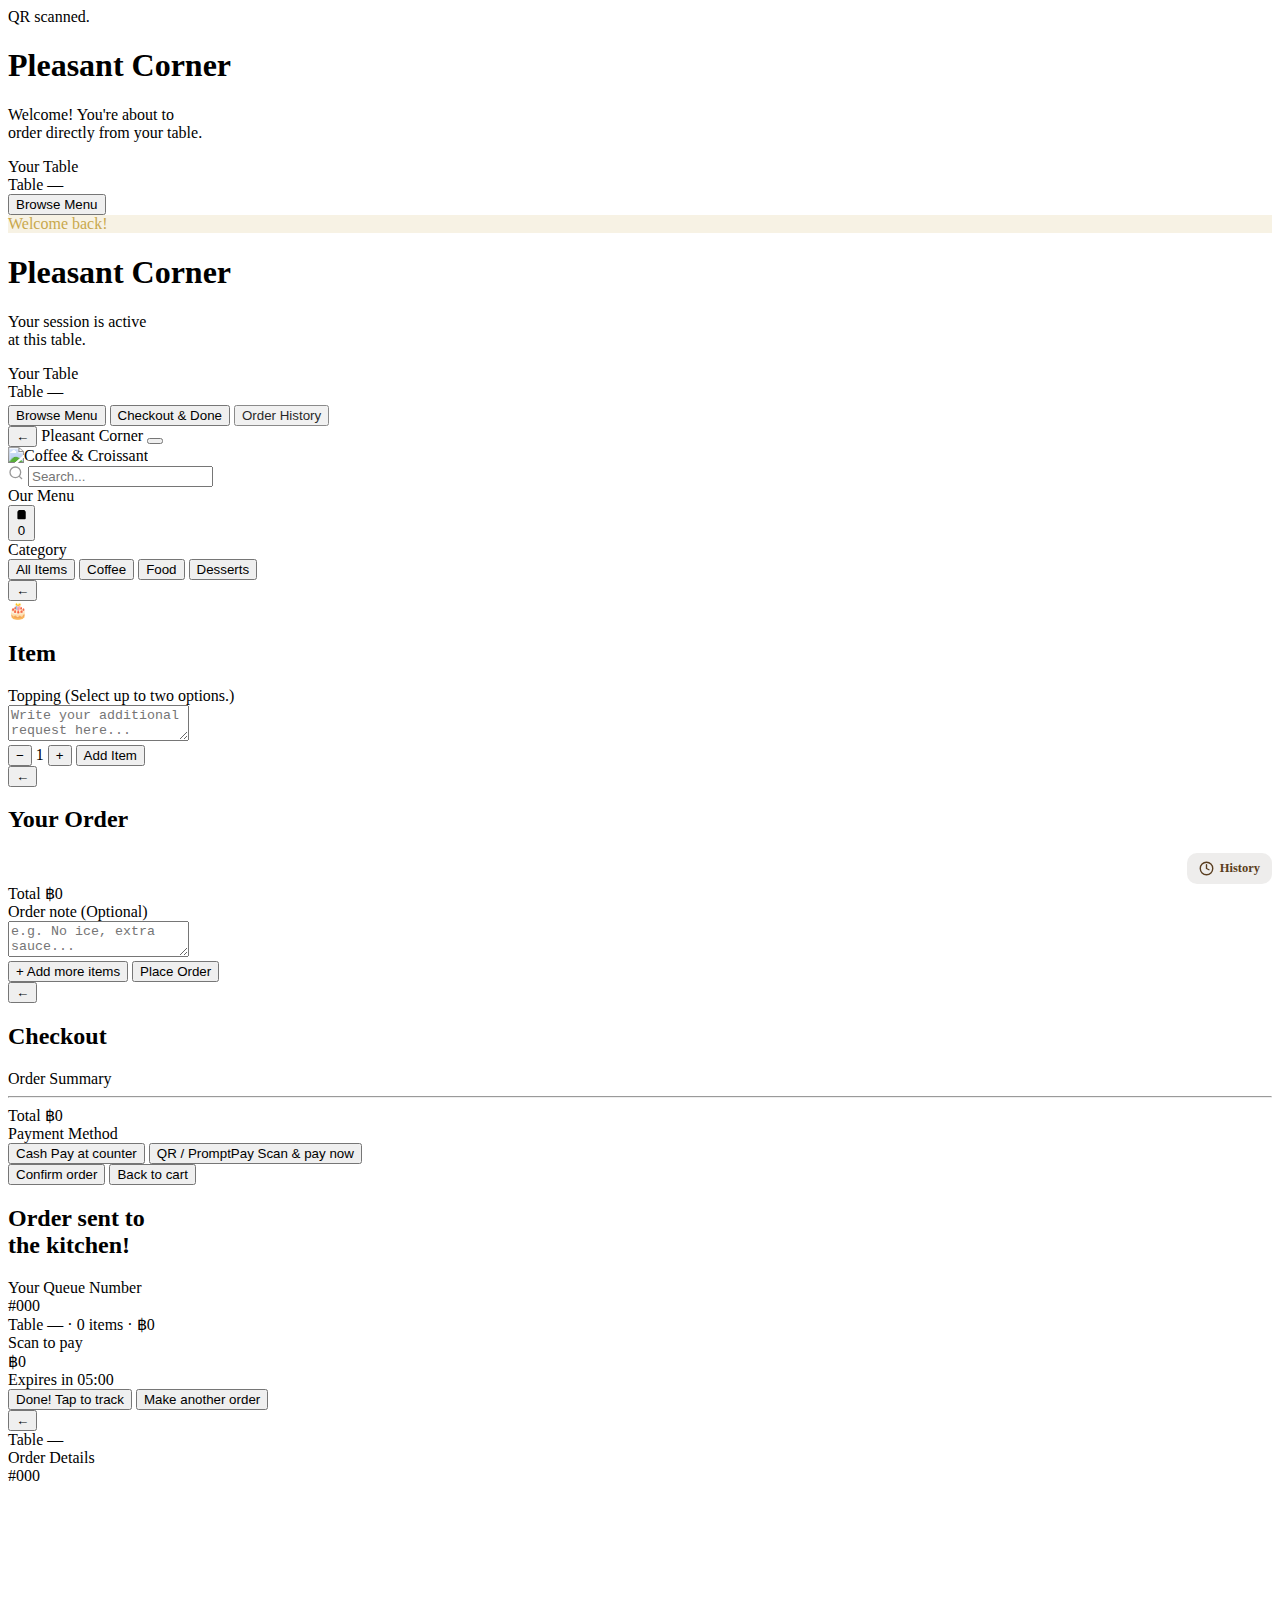
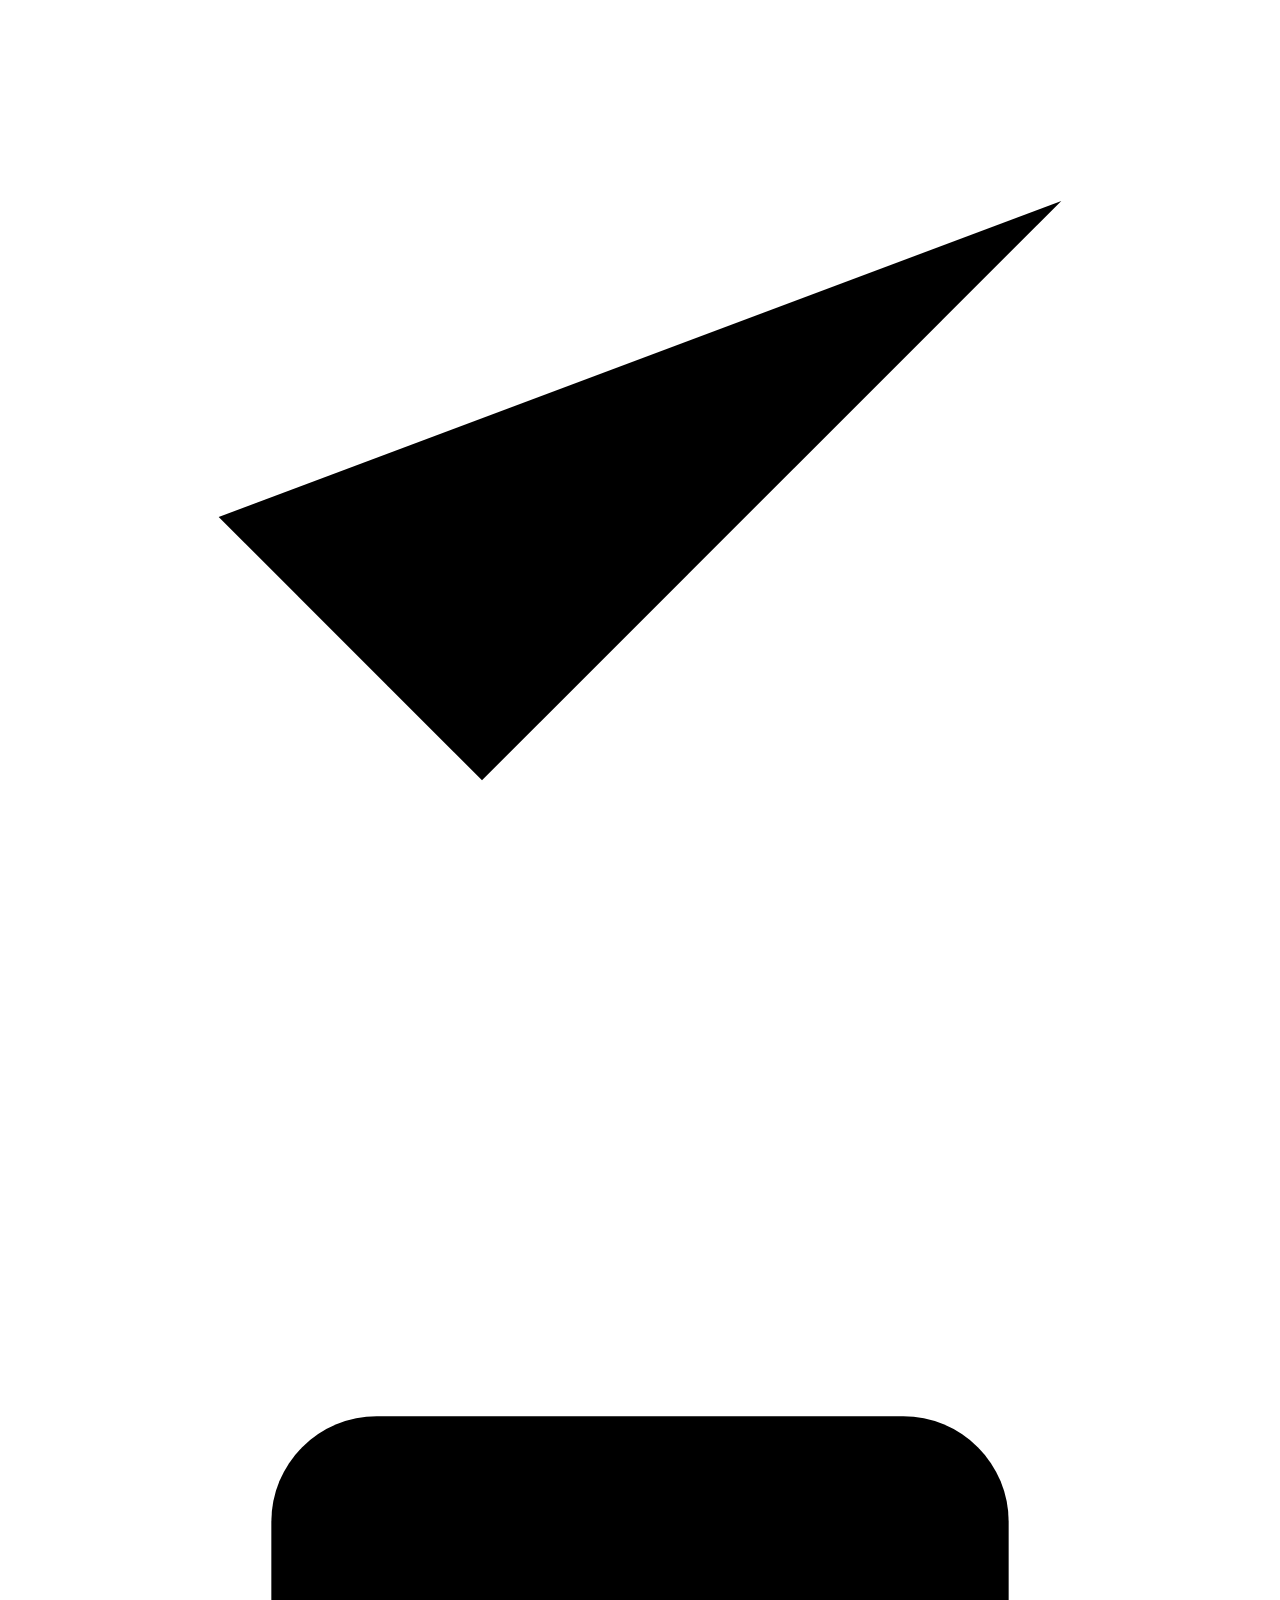
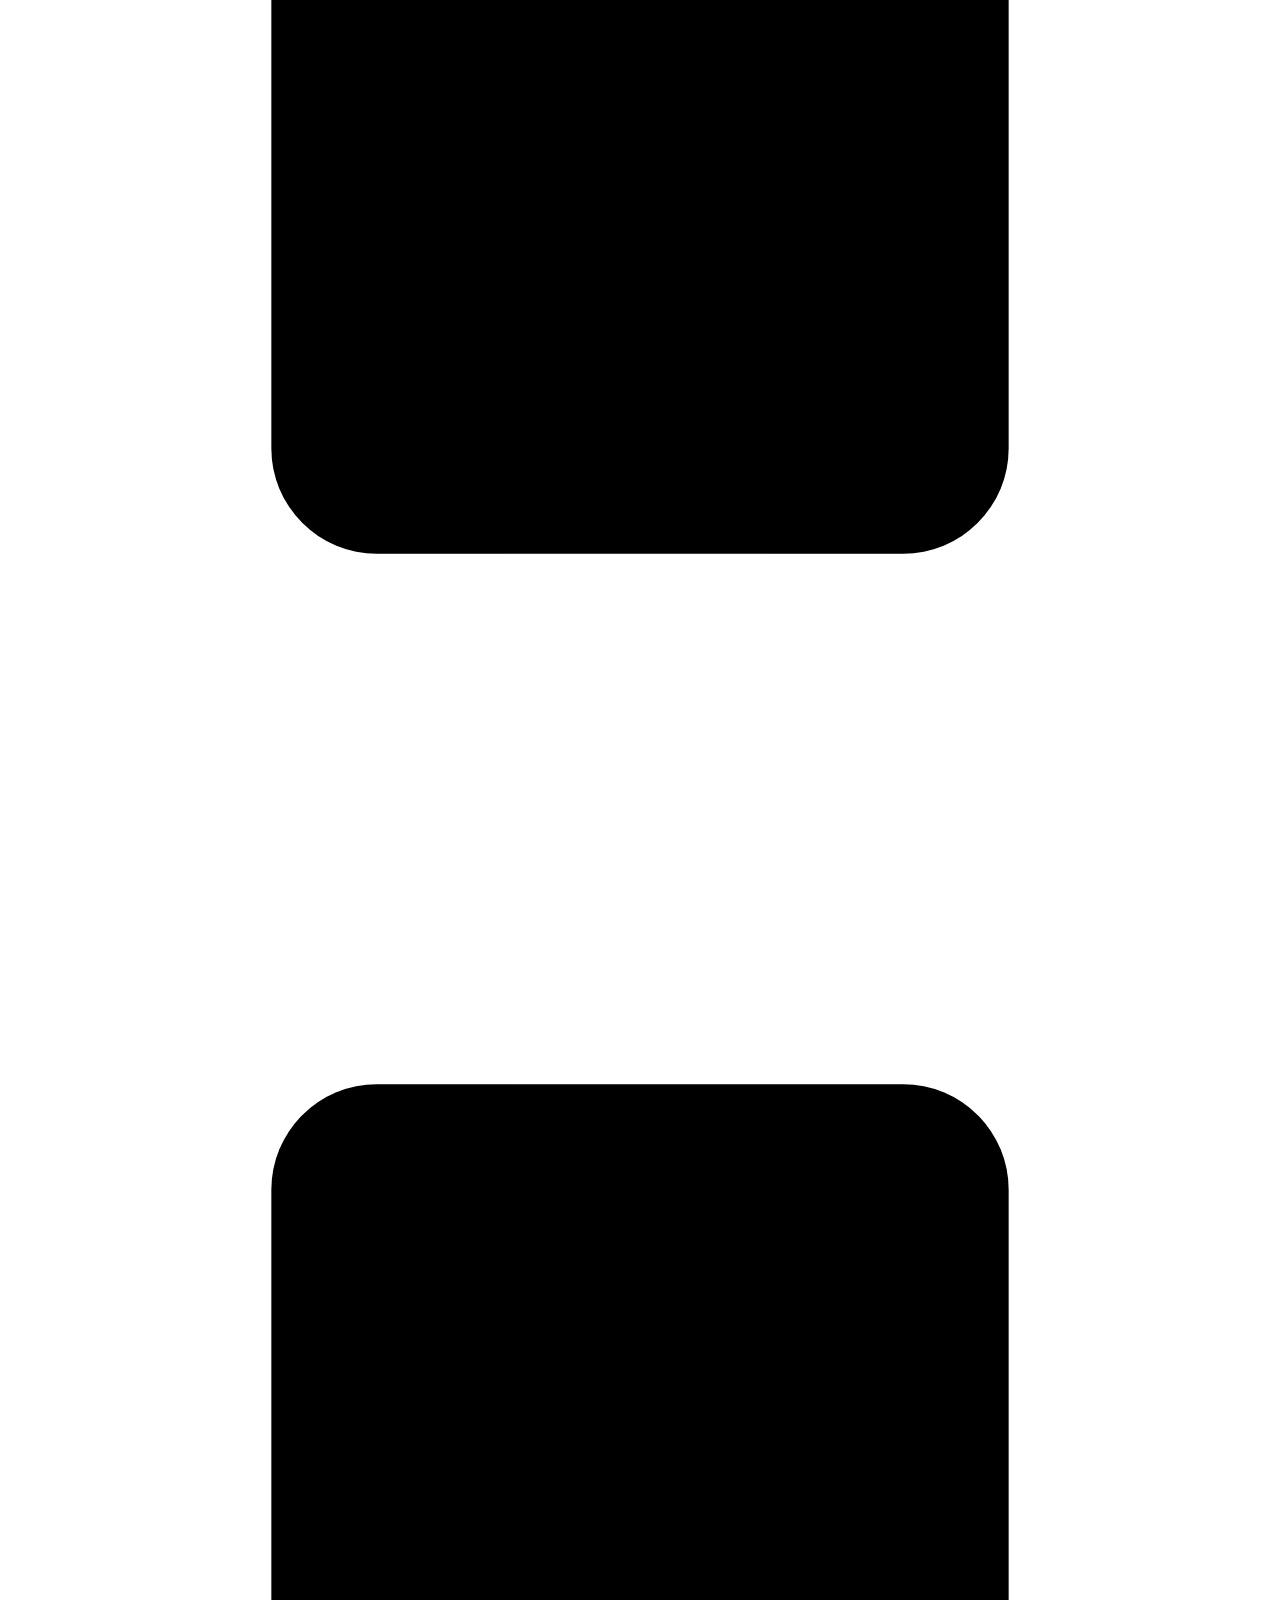
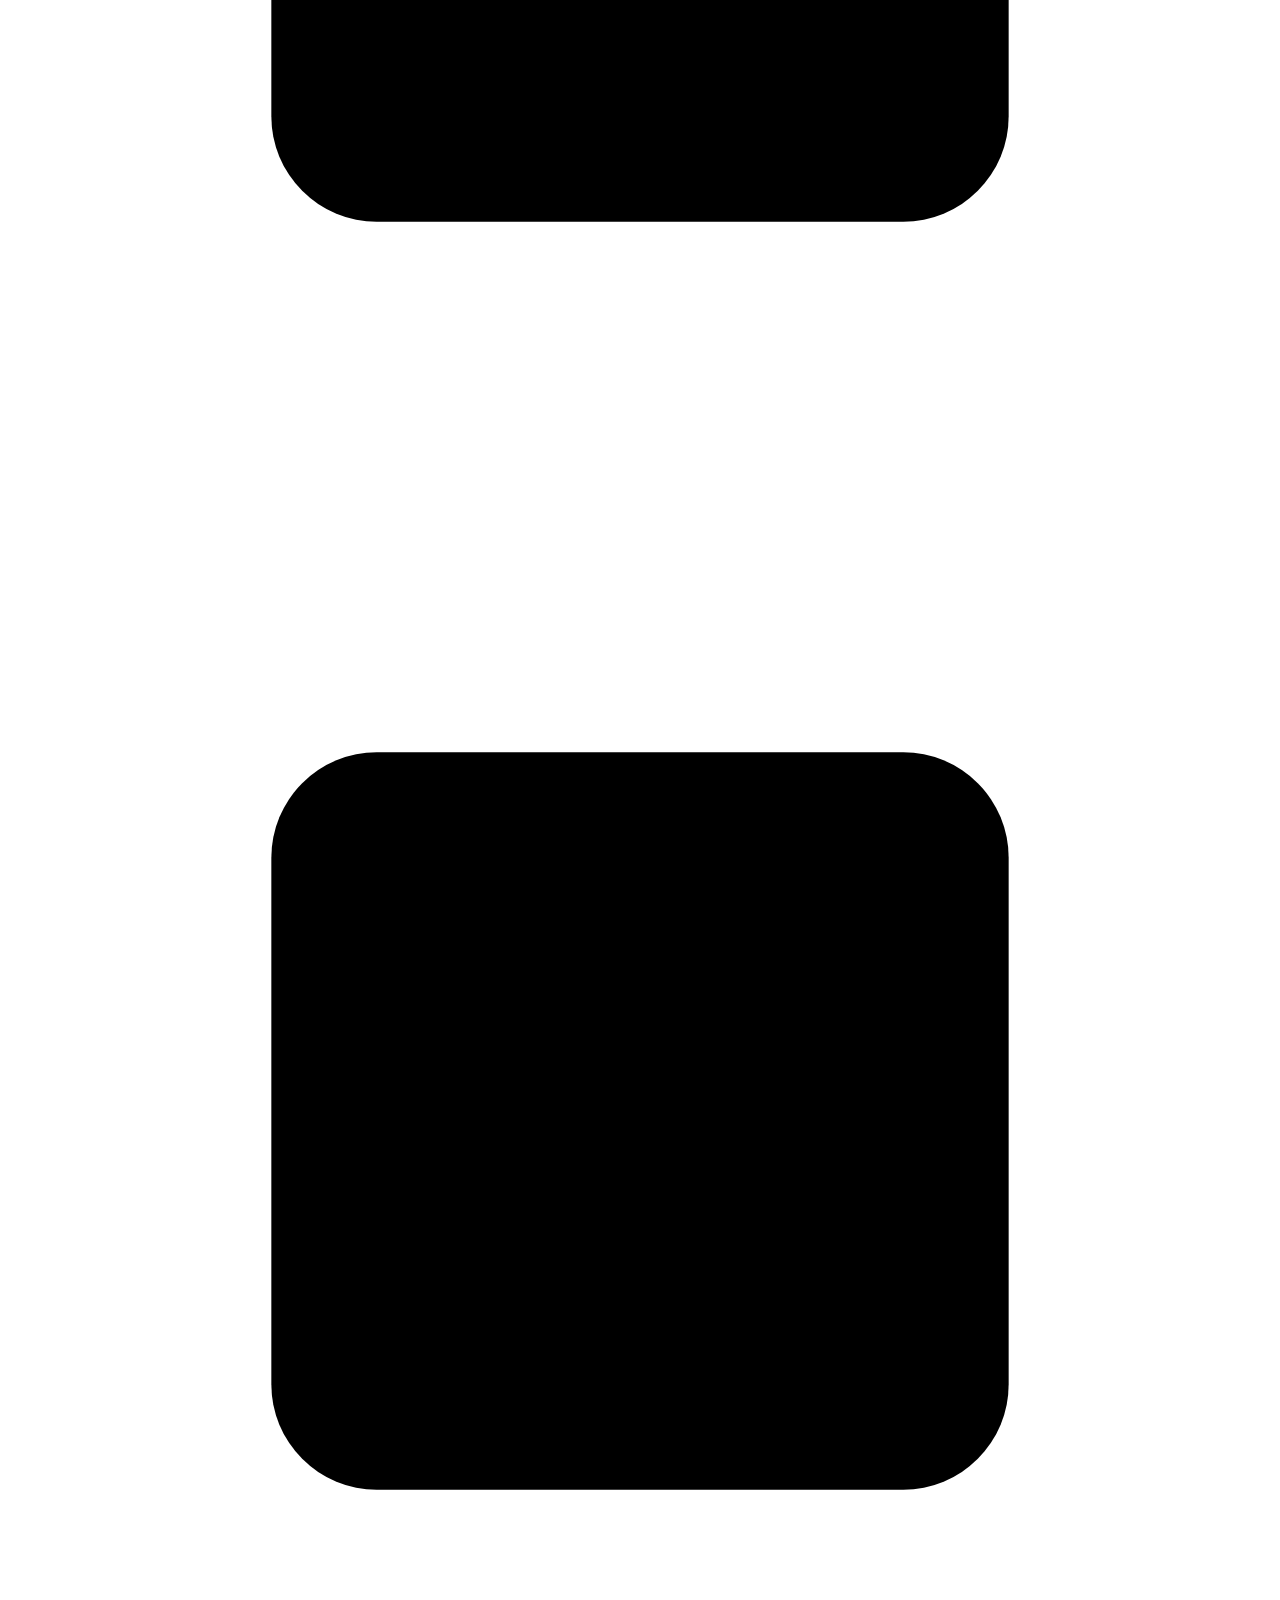
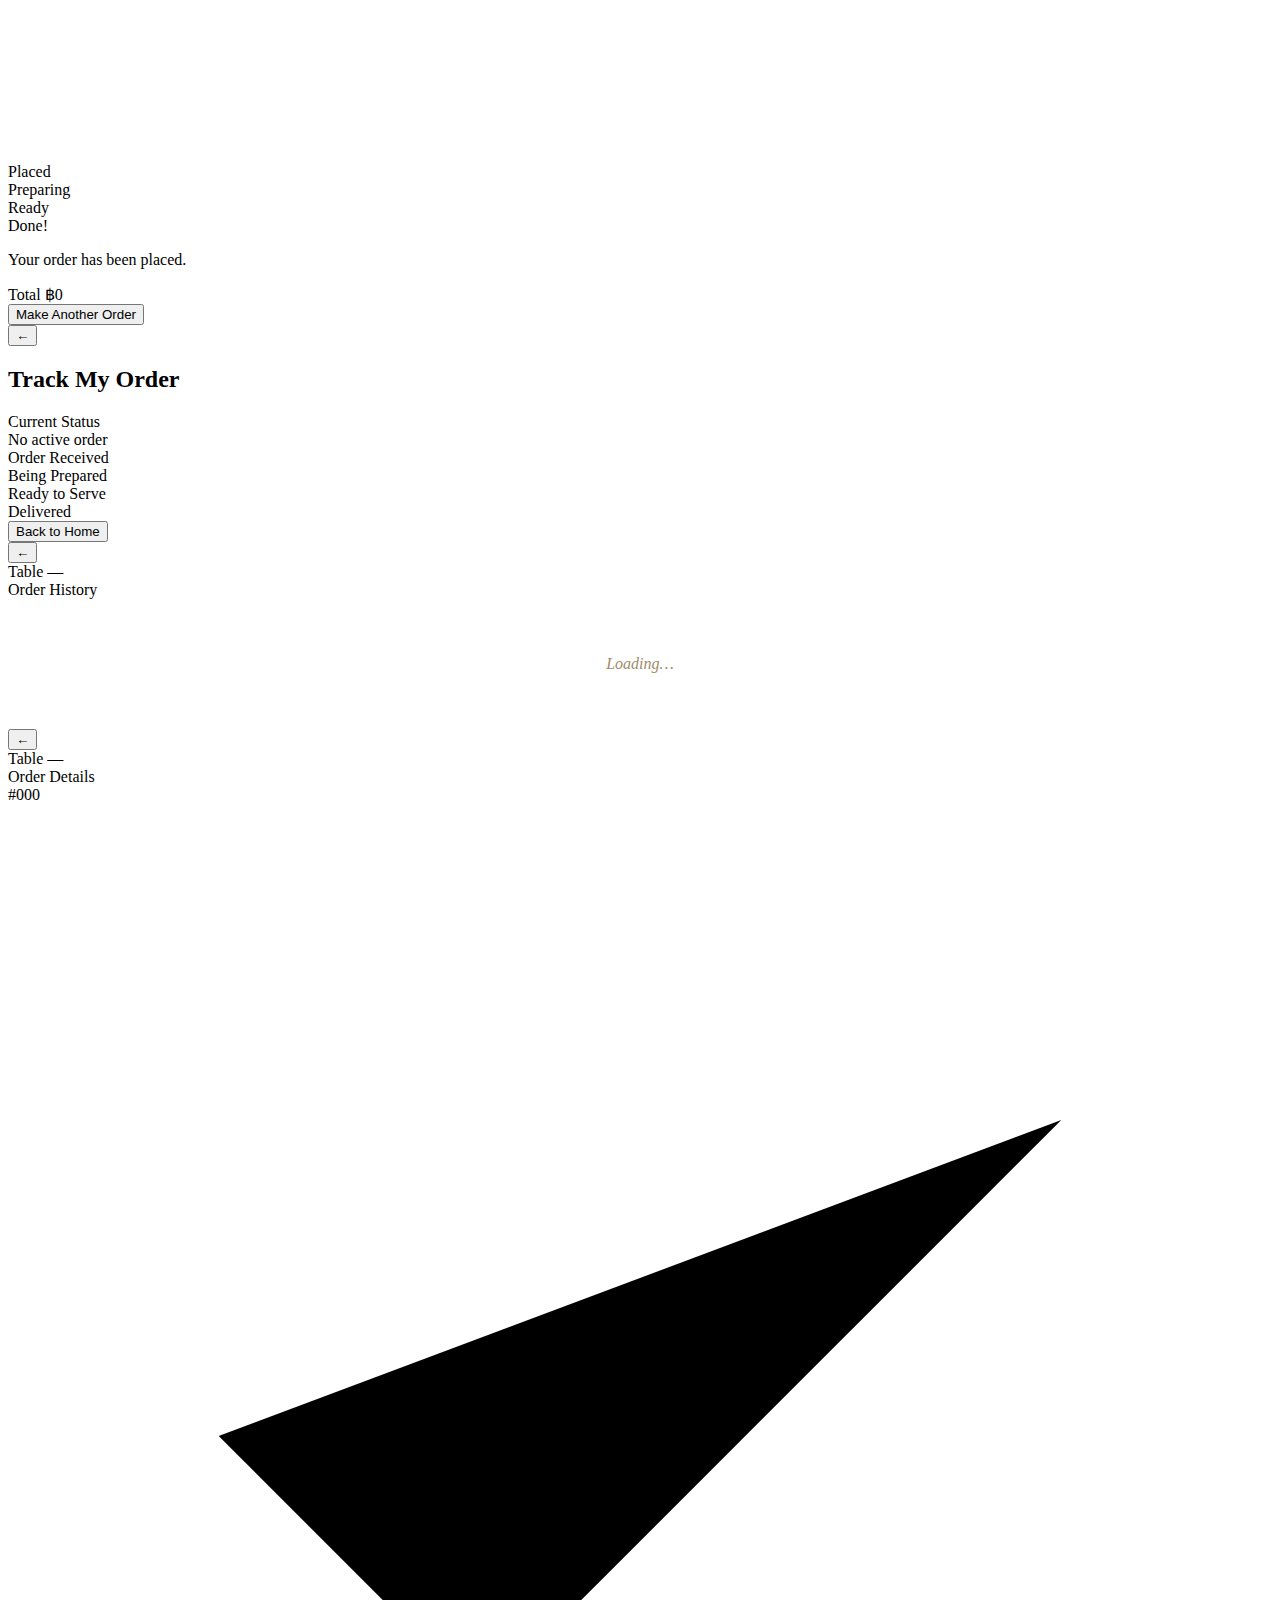
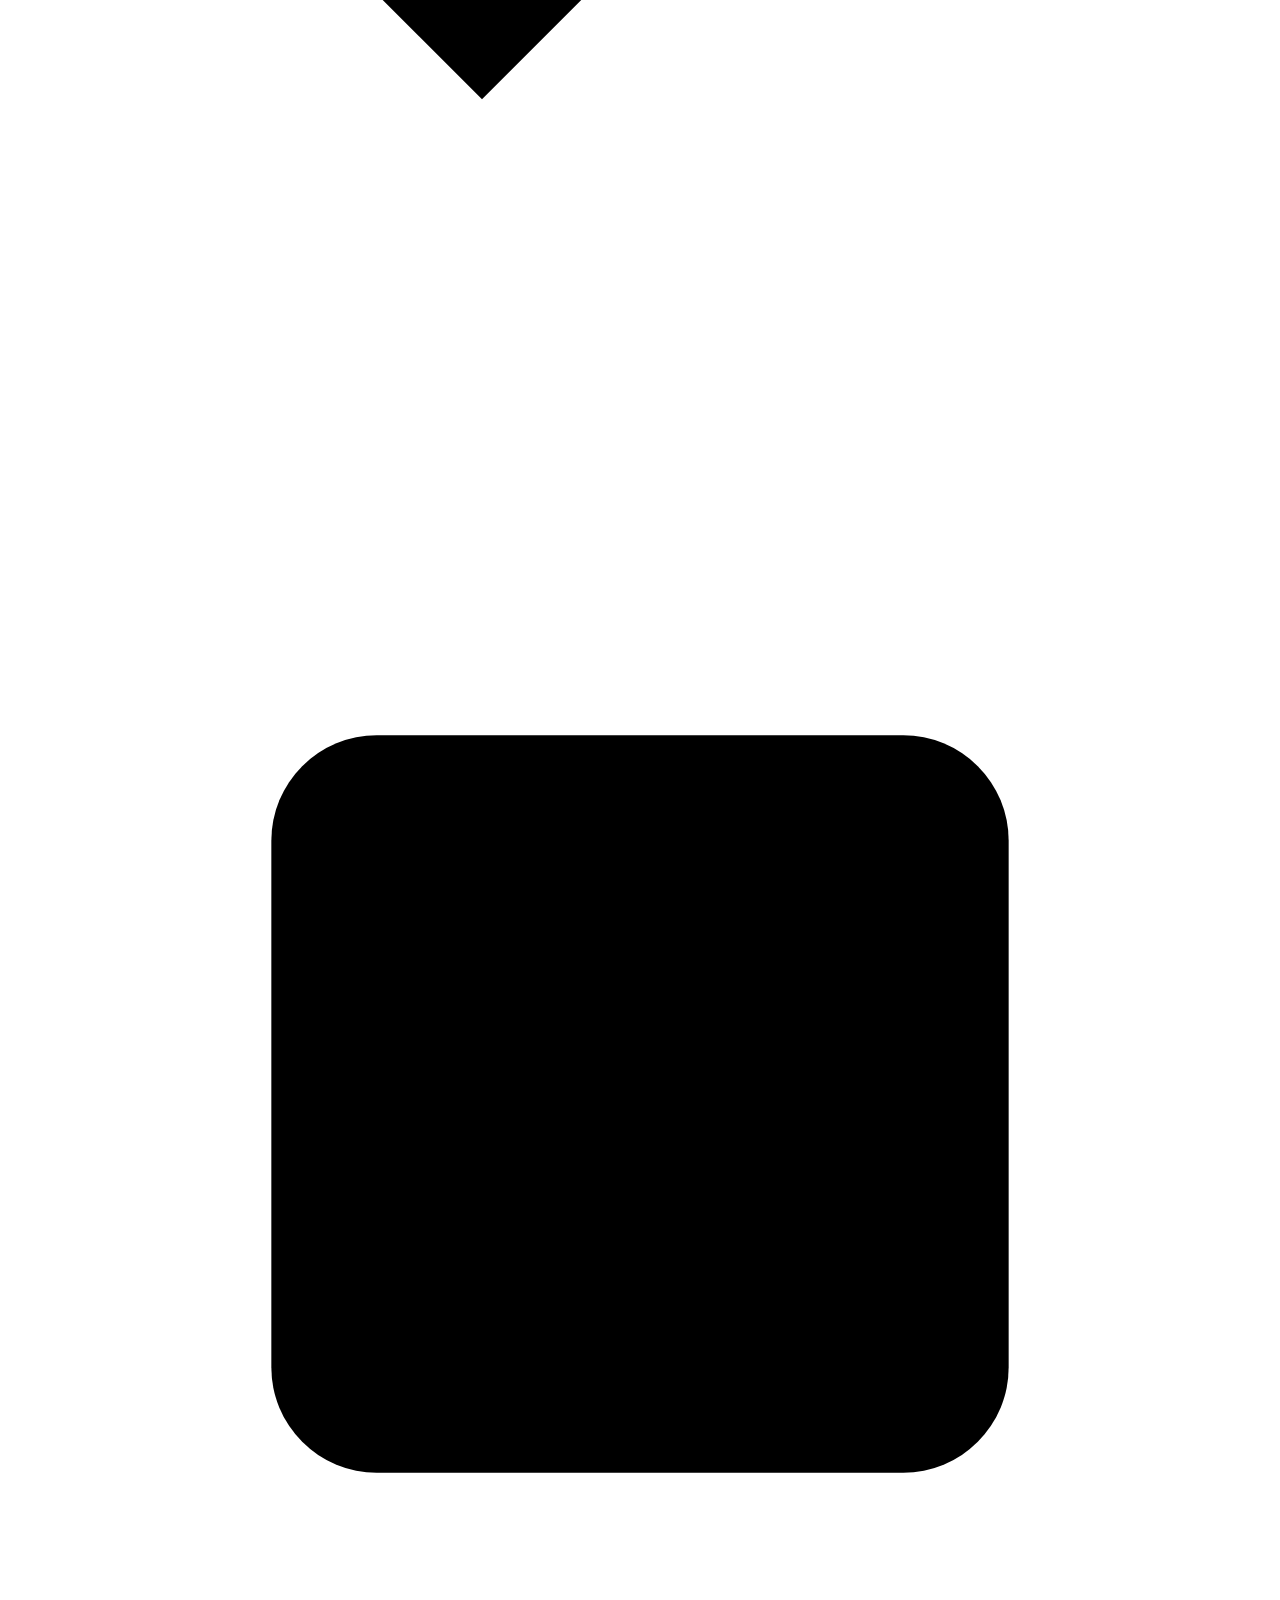
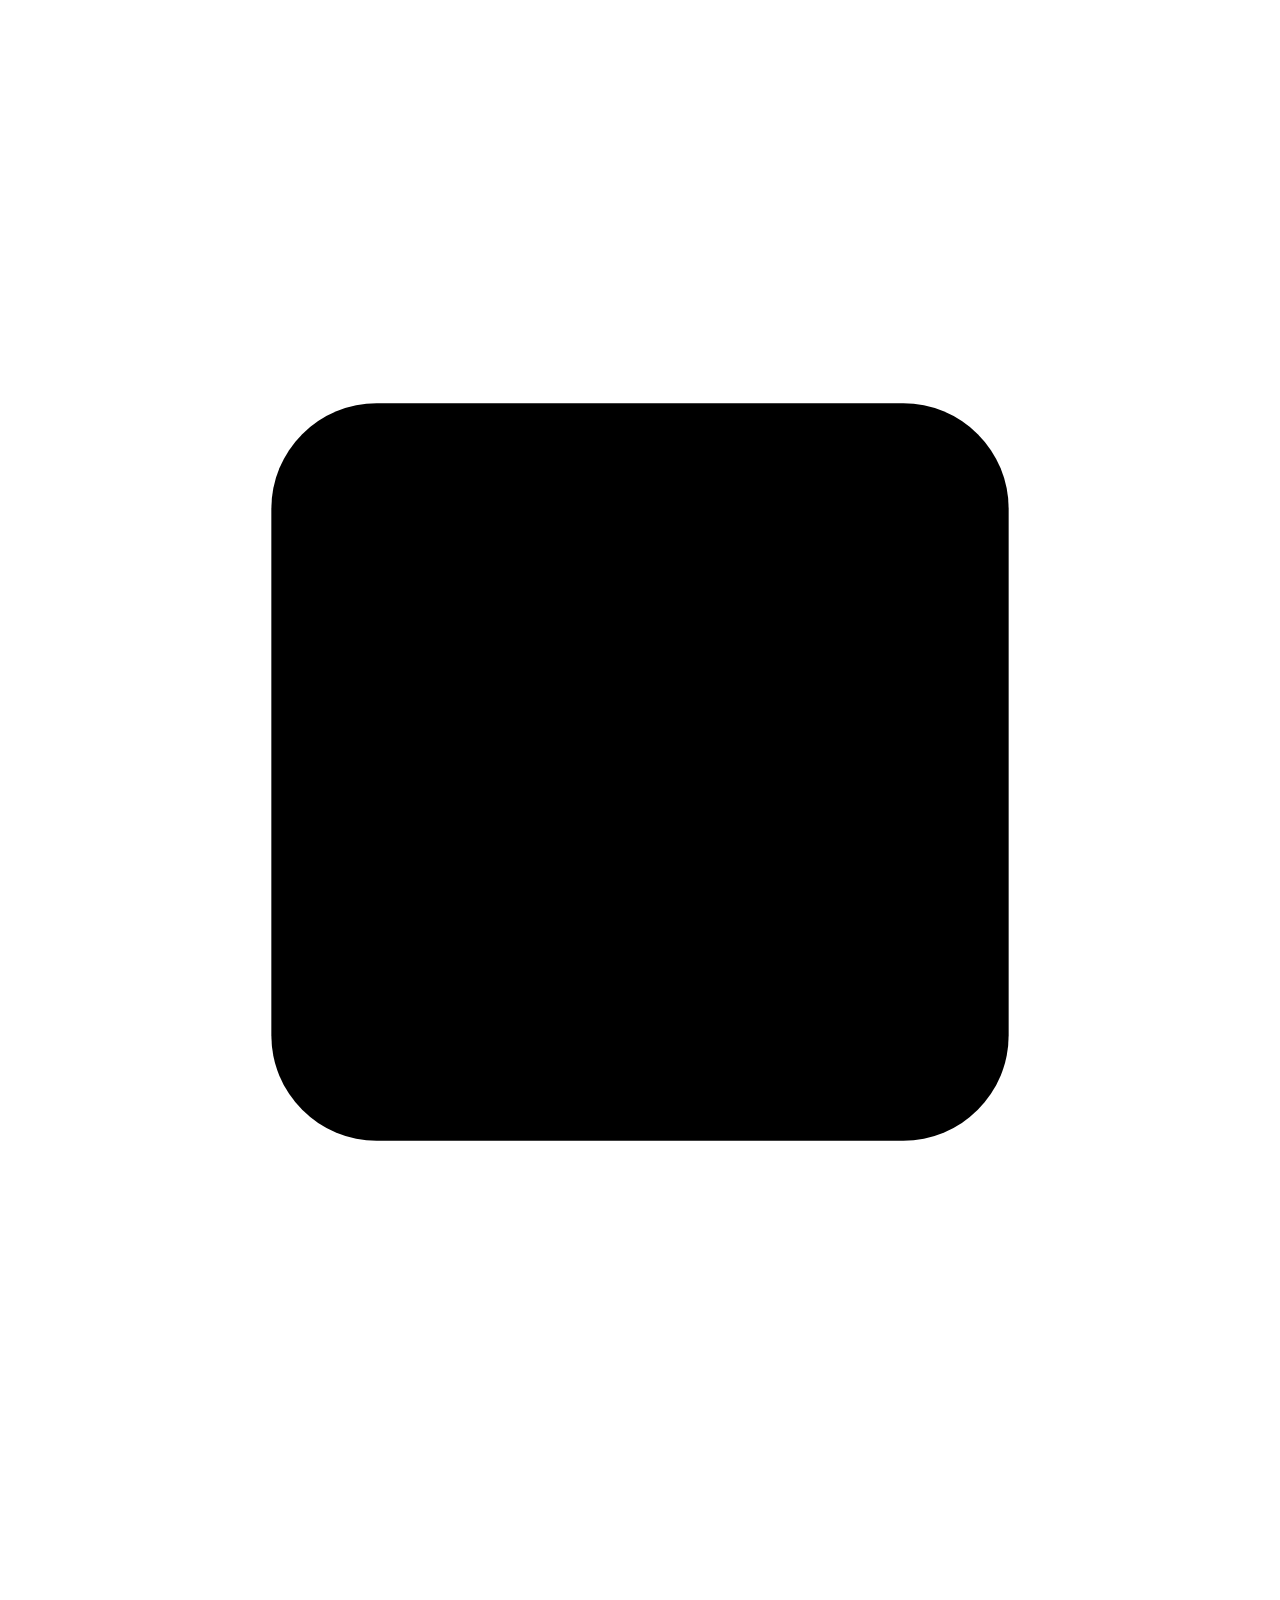
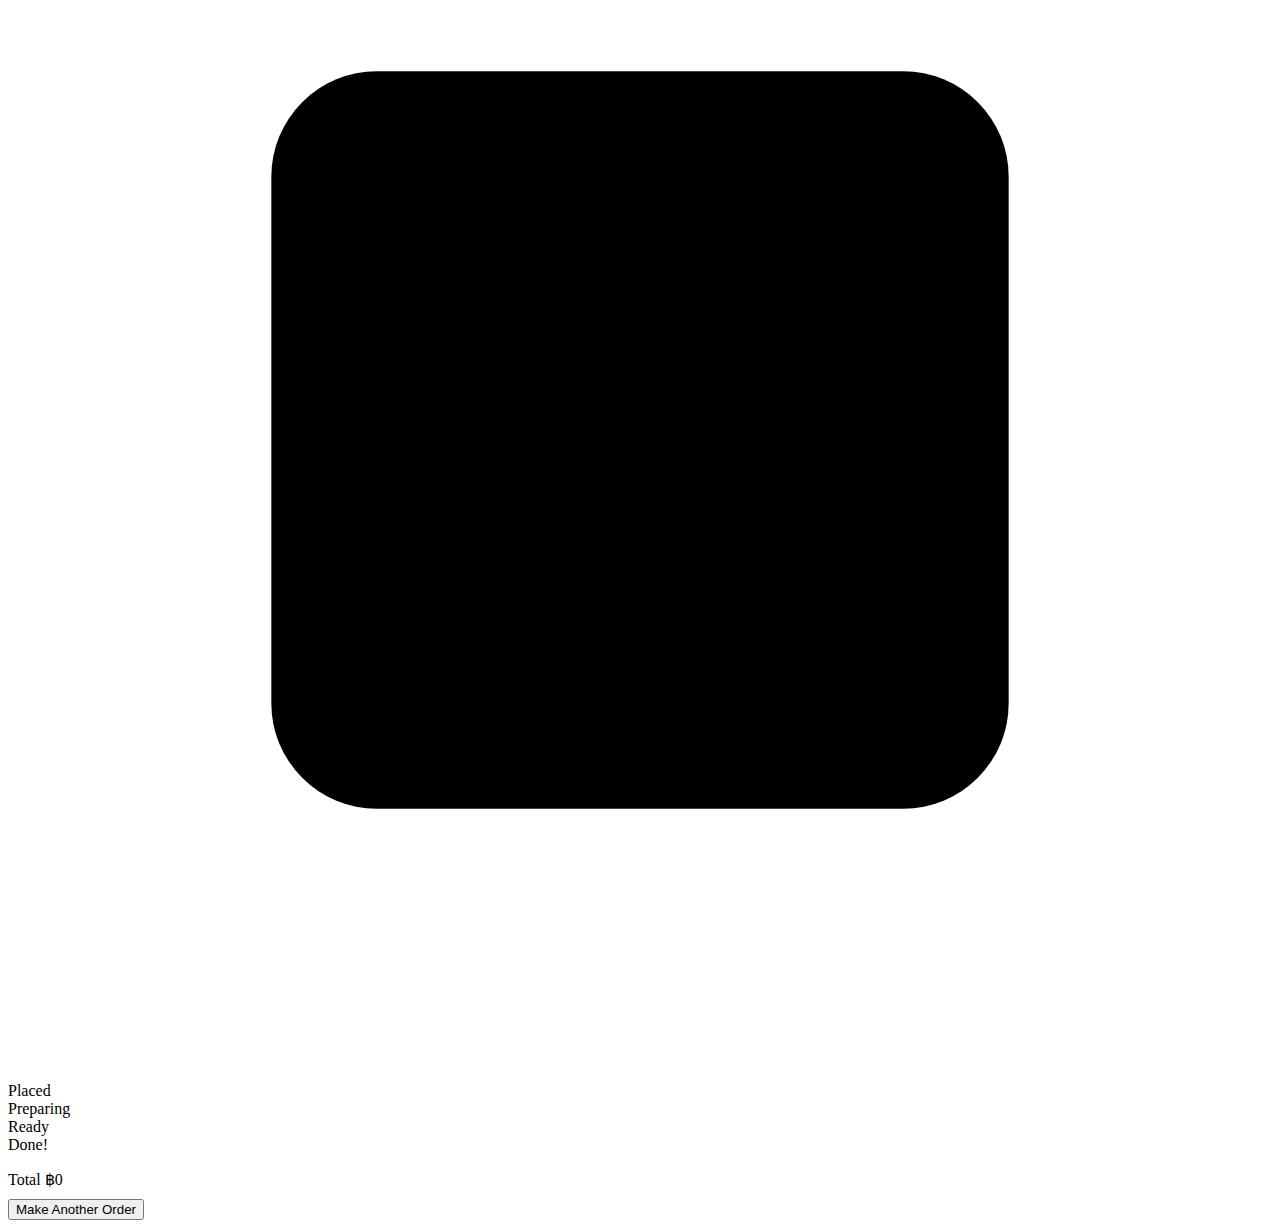
<file: CSC481/Pleasant-Corner/target/classes/templates/customer/index.html>
<!DOCTYPE html>
<html lang="en" xmlns:th="http://www.thymeleaf.org">
<head>
  <meta charset="UTF-8"/>
  <meta name="viewport" content="width=device-width, initial-scale=1.0, maximum-scale=1.0, user-scalable=no, viewport-fit=cover"/>
  <title>Pleasant Corner</title>
  <link rel="preconnect" href="https://fonts.googleapis.com">
  <link href="https://fonts.googleapis.com/css2?family=Playfair+Display:ital,wght@0,400;0,700;1,400&family=Lora:ital,wght@0,400;0,600;1,400&family=Crimson+Text:wght@400;600&display=swap" rel="stylesheet">
  <link rel="stylesheet" th:href="@{/css/customer/styles.css}"/>
  <link rel="stylesheet" th:href="@{/css/customer/screens.css}"/>
</head>
<body>

<div class="phone">

  <!-- SCREEN 1 — Welcome (first scan) -->
  <div class="screen active" id="screen-welcome">
    <div class="qr-badge">QR scanned.</div>
    <h1 class="welcome-title">Pleasant Corner</h1>
    <p class="welcome-sub">Welcome! You're about to<br>order directly from your table.</p>
    <div class="table-card">
      <div class="table-label">Your Table</div>
      <div class="table-number" id="welcomeTableName">Table —</div>
    </div>
    <div class="welcome-actions">
      <button class="btn-gold" onclick="startSession()">Browse Menu</button>
    </div>
  </div>

  <!-- SCREEN 1b — Returning customer (table already occupied) -->
  <div class="screen" id="screen-returning">
    <div class="qr-badge" style="background:rgba(201,168,76,0.15);color:#c9a84c;">Welcome back!</div>
    <h1 class="welcome-title">Pleasant Corner</h1>
    <p class="welcome-sub">Your session is active<br>at this table.</p>
    <div class="table-card">
      <div class="table-label">Your Table</div>
      <div class="table-number" id="returningTableName">Table —</div>
    </div>
    <div class="welcome-actions">
      <button class="btn-gold" onclick="goTo('screen-menu')">Browse Menu</button>
      <button class="btn-dark-outline" onclick="finalCheckout()">Checkout &amp; Done</button>
      <button class="btn-dark-outline" onclick="loadTableHistory(); goTo('screen-history')" style="margin-top:4px;opacity:.85;">Order History</button>
    </div>
  </div>


  <!-- SCREEN 2 — Menu Browse -->
  <div class="screen" id="screen-menu">
    <div class="menu-header">
      <button class="back-btn" onclick="goHome()" aria-label="Back" style="flex-shrink:0;">&#8592;</button>
      <span class="menu-logo">Pleasant Corner</span>
      <button class="hamburger-btn" onclick="toggleSidebar()" aria-label="Open categories">
        <span></span><span></span><span></span>
      </button>
    </div>
    <div class="hero-banner">
      <img th:src="@{/images/customer-menu.jpg}" alt="Coffee & Croissant"/>
    </div>
    <div class="scroll-area">
      <div class="search-wrap">
        <div class="search-bar">
          <svg width="16" height="16" viewBox="0 0 24 24" fill="none" stroke="#999" stroke-width="2">
            <circle cx="11" cy="11" r="8"/><path d="m21 21-4.35-4.35"/>
          </svg>
          <input id="menu-search" type="text" placeholder="Search..." autocomplete="off"/>
        </div>
      </div>
      <div class="section-heading">Our Menu</div>
      <div class="menu-grid" id="menuGrid">
        <!-- Populated by customer.js from MENU_DATA -->
      </div>
    </div>
    <button class="cart-fab" onclick="renderCartScreen(); goTo('screen-cart');" aria-label="View cart">
      <svg viewBox="0 0 24 24" xmlns="http://www.w3.org/2000/svg">
        <path d="M6 2L3 6v14a2 2 0 002 2h14a2 2 0 002-2V6l-3-4z"/>
        <line x1="3" y1="6" x2="21" y2="6"/>
        <path d="M16 10a4 4 0 01-8 0"/>
      </svg>
      <span class="cart-badge" id="cart-badge-menu">0</span>
    </button>
    <div class="sidebar-overlay" id="sidebar-overlay">
      <div class="sidebar-backdrop" onclick="closeSidebar()"></div>
      <nav class="sidebar-drawer" aria-label="Menu categories">
        <div class="sidebar-title">Category</div>
        <button class="category-link" onclick="filterByCategory('ALL');   closeSidebar()">All Items</button>
        <button class="category-link" onclick="filterByCategory('COFFEE'); closeSidebar()">Coffee</button>
        <button class="category-link" onclick="filterByCategory('FOOD');   closeSidebar()">Food</button>
        <button class="category-link" onclick="filterByCategory('DESSERT');closeSidebar()">Desserts</button>
      </nav>
    </div>
  </div>

  <!-- SCREEN 3 — Item Detail -->
  <div class="screen" id="screen-detail">
    <div class="detail-hero">
      <button class="back-btn detail-back" onclick="goTo('screen-menu')" aria-label="Back">&#8592;</button>
      <div class="detail-img-circle" id="detail-img-circle">
        <span id="detail-emoji">🎂</span>
      </div>
    </div>
    <div class="detail-panel">
      <div class="detail-panel-scroll">
        <h2 class="detail-item-title" id="detail-title">Item</h2>
        <div class="topping-header">
          <span class="topping-badge">Topping</span>
          <span class="topping-hint">(Select up to two options.)</span>
        </div>
        <div id="toppings-list"></div>
        <textarea id="detail-note" class="request-area" placeholder="Write your additional request here..."></textarea>
      </div>
      <div class="detail-bottom-bar">
        <button class="qty-btn" onclick="changeDetailQty(-1)" aria-label="Decrease">−</button>
        <span   class="qty-display" id="detail-qty">1</span>
        <button class="qty-btn" onclick="changeDetailQty(1)"  aria-label="Increase">+</button>
        <button class="btn-add-item" onclick="addItemToCart()">Add Item</button>
      </div>
    </div>
  </div>

  <!-- SCREEN 4 — Cart -->
  <div class="screen" id="screen-cart">
    <div class="cart-header">
      <button class="back-btn" onclick="goTo('screen-menu')" aria-label="Back">&#8592;</button>
      <h2 class="cart-title">Your Order</h2>
      <button onclick="loadTableHistory(); goTo('screen-history')" aria-label="Order History"
        style="margin-left:auto;background:rgba(44,26,8,0.08);border:none;border-radius:10px;
               padding:8px 12px;cursor:pointer;display:flex;align-items:center;gap:6px;
               font-family:var(--font-body);font-size:.78rem;font-weight:600;color:#5a3e20;
               flex-shrink:0;transition:background .18s;">
        <svg width="15" height="15" viewBox="0 0 24 24" fill="none" stroke="currentColor" stroke-width="2.2" stroke-linecap="round" stroke-linejoin="round">
          <circle cx="12" cy="12" r="10"/><polyline points="12 6 12 12 16 14"/>
        </svg>
        History
      </button>
    </div>
    <div class="cart-scroll">
      <div id="cart-items-list"></div>
      <div class="cart-total-card">
        <div class="cart-total-row">
          <span class="cart-total-label">Total</span>
          <span class="cart-total-price" id="cart-total-price">฿0</span>
        </div>
        <div class="cart-note-label">Order note (Optional)</div>
        <textarea class="cart-note-input" id="cart-note" placeholder="e.g. No ice, extra sauce..."></textarea>
      </div>
    </div>
    <div class="cart-bottom">
      <button class="btn-add-more" onclick="goTo('screen-menu')">+ Add more items</button>
      <button class="btn-primary"  onclick="openCheckout()">Place Order</button>
    </div>
  </div>

  <!-- SCREEN 5 — Checkout -->
  <div class="screen" id="screen-checkout">
    <div class="checkout-header">
      <button class="back-btn" onclick="goTo('screen-cart')" aria-label="Back">&#8592;</button>
      <h2 class="checkout-title">Checkout</h2>
    </div>
    <div class="checkout-scroll">
      <div class="summary-card">
        <div class="summary-card-title">Order Summary</div>
        <div id="checkout-summary-rows"></div>
        <hr class="summary-divider">
        <div class="summary-total-row">
          <span class="summary-total-label">Total</span>
          <span class="summary-total-price" id="checkout-total-price">฿0</span>
        </div>
      </div>
      <div class="payment-card">
        <div class="payment-card-title">Payment Method</div>
        <div class="payment-methods-grid">
          <button class="payment-method-btn selected" data-method="Cash" onclick="selectPaymentMethod('Cash')">
            <span class="payment-method-name">Cash</span>
            <span class="payment-method-sub">Pay at counter</span>
          </button>
          <button class="payment-method-btn" data-method="QR" onclick="selectPaymentMethod('QR')">
            <span class="payment-method-name">QR / PromptPay</span>
            <span class="payment-method-sub">Scan &amp; pay now</span>
          </button>
        </div>
      </div>
    </div>
    <div class="checkout-actions">
      <button class="btn-primary"   id="confirmOrderBtn" onclick="confirmOrder()">Confirm order</button>
      <button class="btn-secondary" onclick="goTo('screen-cart')">Back to cart</button>
    </div>
  </div>

  <!-- SCREEN 6 — QR Payment -->
  <div class="screen" id="screen-payment">
    <div class="payment-page-scroll">
      <h2 class="order-sent-title">Order sent to<br>the kitchen!</h2>
      <div class="queue-card">
        <div class="queue-label">Your Queue Number</div>
        <div class="queue-number" id="payment-queue-number">#000</div>
        <div class="queue-meta"  id="payment-queue-meta">Table — · 0 items · ฿0</div>
      </div>
      <div class="qr-card">
        <div class="qr-scan-label">Scan to pay</div>
        <div class="qr-code-box" id="paymentQrBox">
          <!-- Payment QR image from backend -->
        </div>
        <div class="qr-amount" id="payment-qr-amount">฿0</div>
        <div class="qr-expires">
          Expires in <span class="qr-timer-bold" id="qr-timer">05:00</span>
        </div>
      </div>
    </div>
    <div class="payment-actions">
      <button class="btn-primary"   onclick="paymentDone()">Done! Tap to track</button>
      <button class="btn-secondary" onclick="makeAnotherOrder()">Make another order</button>
    </div>
  </div>

  <!-- SCREEN 7 — Order Tracking -->
  <div class="screen" id="screen-order-detail">
    <div class="order-detail-header">
      <button class="back-btn" onclick="goHome()" aria-label="Back">&#8592;</button>
      <div class="order-detail-title-wrap">
        <div class="order-detail-title" id="trackTableName">Table —</div>
        <div class="order-detail-subtitle">Order Details</div>
      </div>
      <div style="width:36px;flex-shrink:0;"></div>
    </div>
    <div class="order-detail-scroll">
      <div class="order-queue-tag" id="trackQueueTag">#000</div>
      <div class="progress-tracker-card">
        <div class="progress-steps" id="progressDots">
          <div class="progress-step-node"><div class="progress-dot" id="dot-pending"><svg class="progress-dot-icon" viewBox="0 0 24 24"><polyline points="20 6 9 17 4 12"/></svg></div></div>
          <div class="progress-step-node"><div class="progress-dot" id="dot-preparing"><svg class="progress-dot-icon" viewBox="0 0 24 24"><rect x="5" y="5" width="14" height="14" rx="2"/></svg></div></div>
          <div class="progress-step-node"><div class="progress-dot" id="dot-ready"><svg class="progress-dot-icon" viewBox="0 0 24 24"><rect x="5" y="5" width="14" height="14" rx="2"/></svg></div></div>
          <div class="progress-step-node"><div class="progress-dot" id="dot-completed"><svg class="progress-dot-icon" viewBox="0 0 24 24"><rect x="5" y="5" width="14" height="14" rx="2"/></svg></div></div>
        </div>
        <div class="progress-steps" style="margin-top:6px;">
          <div class="progress-step-node"><span class="progress-step-label">Placed</span></div>
          <div class="progress-step-node"><span class="progress-step-label">Preparing</span></div>
          <div class="progress-step-node"><span class="progress-step-label">Ready</span></div>
          <div class="progress-step-node"><span class="progress-step-label">Done!</span></div>
        </div>
      </div>
      <p class="order-status-msg" id="orderStatusMsg">Your order has been placed.</p>
      <div id="order-detail-lines"></div>
      <div id="order-detail-discount-row" style="display:none;padding:10px 14px;background:#f0faf0;border-radius:10px;margin:8px 0;justify-content:space-between;align-items:center;">
        <span style="font-size:.83rem;color:#16a34a;font-weight:600;" id="order-detail-discount-code"></span>
        <span style="font-size:.83rem;color:#16a34a;font-weight:700;" id="order-detail-discount-amt"></span>
      </div>
      <div class="order-total-card">
        <span class="order-total-label">Total</span>
        <span class="order-total-amount" id="order-detail-total">฿0</span>
      </div>
    </div>
    <div class="order-detail-actions">
      <button class="btn-secondary" onclick="makeAnotherOrder()">Make Another Order</button>
    </div>
  </div>

  <!-- SCREEN 8 — Track (from Welcome) -->
  <div class="screen" id="screen-track">
    <div class="track-header-row">
      <button class="track-header-back" onclick="goHome()" aria-label="Back">&#8592;</button>
      <h2 class="track-title">Track My Order</h2>
    </div>
    <div class="track-status-card">
      <div class="track-status-label">Current Status</div>
      <div class="track-status-value" id="trackStatusValue">No active order</div>
    </div>
    <div class="track-steps">
      <div class="track-step">
        <div class="step-indicator"><div class="step-dot" id="track-dot-pending"></div><div class="step-connector"></div></div>
        <span class="step-label" id="track-lbl-pending">Order Received</span>
      </div>
      <div class="track-step">
        <div class="step-indicator"><div class="step-dot" id="track-dot-preparing"></div><div class="step-connector"></div></div>
        <span class="step-label" id="track-lbl-preparing">Being Prepared</span>
      </div>
      <div class="track-step">
        <div class="step-indicator"><div class="step-dot" id="track-dot-ready"></div><div class="step-connector"></div></div>
        <span class="step-label" id="track-lbl-ready">Ready to Serve</span>
      </div>
      <div class="track-step">
        <div class="step-indicator"><div class="step-dot" id="track-dot-completed"></div></div>
        <span class="step-label" id="track-lbl-completed">Delivered</span>
      </div>
    </div>
    <div class="track-back-btn-wrap">
      <button class="btn-gold" onclick="goHome()">Back to Home</button>
    </div>
  </div>

  <!-- SCREEN 9 — Order History (this table) -->
  <div class="screen" id="screen-history">
    <div class="order-detail-header">
      <button class="back-btn" onclick="goHome()" aria-label="Back">&#8592;</button>
      <div class="order-detail-title-wrap">
        <div class="order-detail-title" id="historyTableName">Table —</div>
        <div class="order-detail-subtitle">Order History</div>
      </div>
      <div style="width:36px;flex-shrink:0;"></div>
    </div>
    <div class="order-detail-scroll" id="historyList" style="padding:16px;">
      <div style="text-align:center;padding:40px 0;color:#9e8c6a;font-style:italic;">Loading…</div>
    </div>
  </div>

  <!-- SCREEN 10 — History Order Detail -->
  <div class="screen" id="screen-history-detail">
    <div class="order-detail-header">
      <button class="back-btn" onclick="goTo('screen-history')" aria-label="Back">&#8592;</button>
      <div class="order-detail-title-wrap">
        <div class="order-detail-title" id="histDetailTableName">Table —</div>
        <div class="order-detail-subtitle">Order Details</div>
      </div>
      <div style="width:36px;flex-shrink:0;"></div>
    </div>
    <div class="order-detail-scroll">
      <!-- Queue tag -->
      <div class="order-queue-tag" id="histDetailQueue">#000</div>

      <!-- Progress tracker — same style as live order screen -->
      <div class="progress-tracker-card">
        <div class="progress-steps" id="histProgressDots">
          <div class="progress-step-node"><div class="progress-dot" id="histDot-pending"><svg class="progress-dot-icon" viewBox="0 0 24 24"><polyline points="20 6 9 17 4 12"/></svg></div></div>
          <div class="progress-step-node"><div class="progress-dot" id="histDot-preparing"><svg class="progress-dot-icon" viewBox="0 0 24 24"><rect x="5" y="5" width="14" height="14" rx="2"/></svg></div></div>
          <div class="progress-step-node"><div class="progress-dot" id="histDot-ready"><svg class="progress-dot-icon" viewBox="0 0 24 24"><rect x="5" y="5" width="14" height="14" rx="2"/></svg></div></div>
          <div class="progress-step-node"><div class="progress-dot" id="histDot-completed"><svg class="progress-dot-icon" viewBox="0 0 24 24"><rect x="5" y="5" width="14" height="14" rx="2"/></svg></div></div>
        </div>
        <div class="progress-steps" style="margin-top:6px;">
          <div class="progress-step-node"><span class="progress-step-label">Placed</span></div>
          <div class="progress-step-node"><span class="progress-step-label">Preparing</span></div>
          <div class="progress-step-node"><span class="progress-step-label">Ready</span></div>
          <div class="progress-step-node"><span class="progress-step-label">Done!</span></div>
        </div>
      </div>

      <!-- Status message -->
      <p class="order-status-msg" id="histDetailStatus"></p>

      <!-- Items -->
      <div id="histDetailLines"></div>

      <!-- Discount row -->
      <div id="histDetailDiscountRow" style="display:none;">
        <span id="histDetailDiscountCode"></span>
        <span id="histDetailDiscountAmt"></span>
      </div>

      <!-- Total -->
      <div class="order-total-card">
        <span class="order-total-label">Total</span>
        <span class="order-total-amount" id="histDetailTotal">฿0</span>
      </div>

      <!-- Payment method -->
      <div style="text-align:center;margin-top:10px;font-size:.82rem;color:#9e8c6a;" id="histDetailMethod"></div>
    </div>
    <div class="order-detail-actions">
      <button class="btn-secondary" onclick="makeAnotherOrder()">Make Another Order</button>
    </div>
  </div>

</div><!-- /phone -->

<!-- Inject backend data — same pattern as staff.html -->
<script th:inline="javascript">
  /*<![CDATA[*/
  var BACKEND_TABLE = {
    id:          /*[[${table.id}]]*/ 0,
    tableNumber: /*[[${table.tableNumber}]]*/ 0,
    seats:       /*[[${table.seats}]]*/ 0,
    locationNote:/*[[${table.locationNote}]]*/ ''
  };
  var BACKEND_MENU       = /*[[${menuItems}]]*/ [];
  var BACKEND_TOPPINGS   = /*[[${toppings}]]*/ [];
  var BACKEND_DRINK_STATES = /*[[${drinkStates}]]*/ [];
  var PAYMENT_QR_DATA_URL = /*[[${paymentQrDataUrl}]]*/ '';
  /*]]>*/
</script>
<script th:src="@{/js/customer/data.js}"></script>
<script th:src="@{/js/customer/app.js}"></script>
<script>
  // Fix for Android browser dynamic viewport height (address bar shows/hides)
  function setVh() {
    document.documentElement.style.setProperty('--vh', window.innerHeight * 0.01 + 'px');
  }
  setVh();
  window.addEventListener('resize', setVh);
  window.addEventListener('orientationchange', function() { setTimeout(setVh, 150); });
</script>
</body>
</html>
</file>
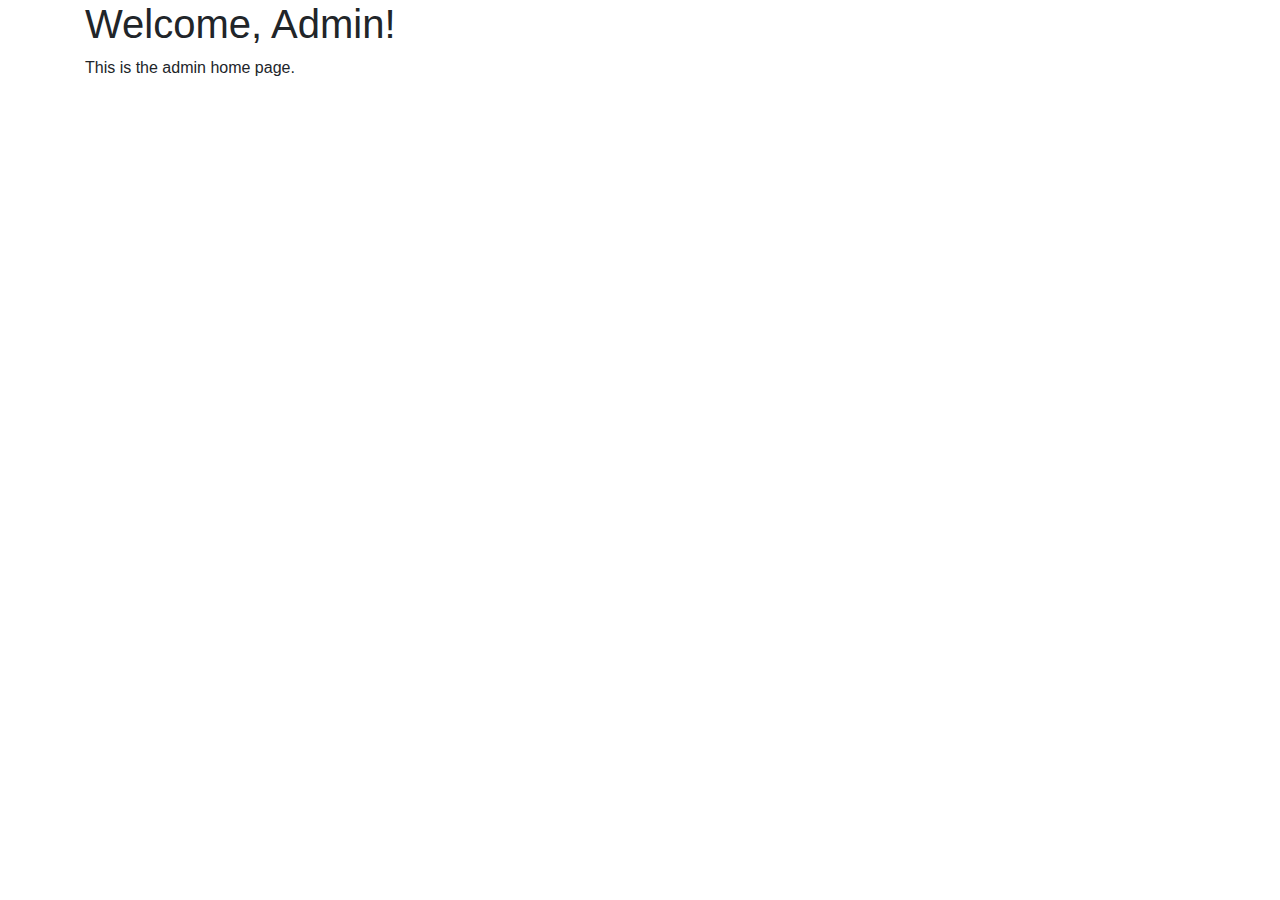
<file: Cafe-Order-System/src/main/resources/templates/admin.html>
<!DOCTYPE html>
<html lang="en">
<head>
    <title>Admin</title>
    <link rel="stylesheet" href="https://cdn.jsdelivr.net/npm/bootstrap@4.3.1/dist/css/bootstrap.min.css" integrity="sha384-ggOyR0iXCbMQv3Xipma34MD+dH/1fQ784/j6cY/iJTQUOhcWr7x9JvoRxT2MZw1T" crossorigin="anonymous">
    <link href="https://fonts.googleapis.com/icon?family=Material+Icons" rel="stylesheet">
    <link rel="stylesheet" href="">
    <style>
    </style>
    <script src=""></script>
</head>
<body>
<div class="container">
    <h1>Welcome, Admin!</h1>
    <p>This is the admin home page.</p>
</div>
</body>
</html>
</file>
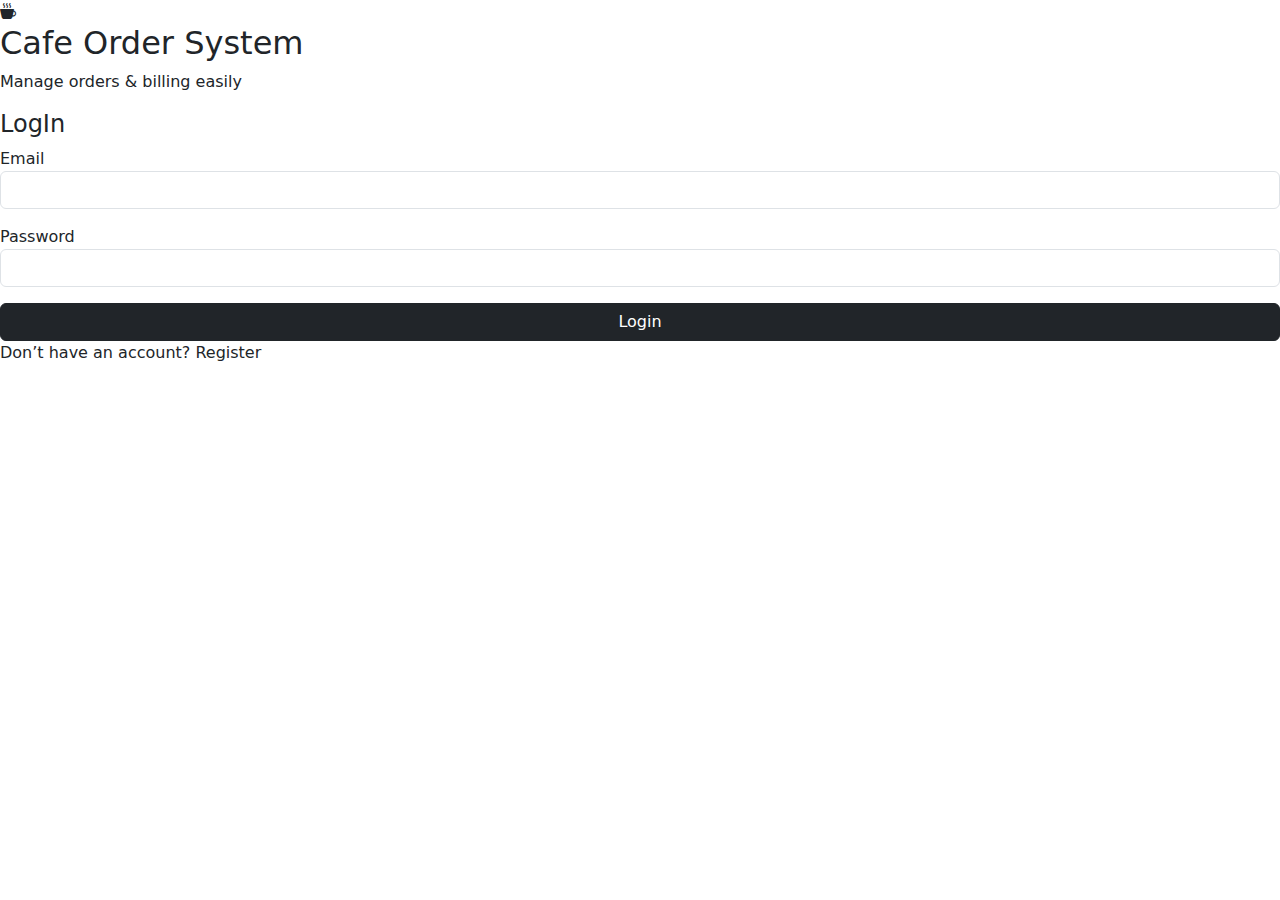
<file: Cafe-Order-System/src/main/resources/templates/auth.html>
<!DOCTYPE html>
<html xmlns:th="http://www.thymeleaf.org">
<head>
    <meta charset="UTF-8">
    <title>Cafe Order System</title>
    <meta name="viewport" content="width=device-width, initial-scale=1">

    <!-- Bootstrap -->
    <link href="https://cdn.jsdelivr.net/npm/bootstrap@5.3.2/dist/css/bootstrap.min.css" rel="stylesheet">
    <link href="https://cdn.jsdelivr.net/npm/bootstrap-icons/font/bootstrap-icons.css" rel="stylesheet">

    <!-- CSS -->
    <link rel="stylesheet" th:href="@{/css/auth.css}">
</head>

<body>

<div class="auth-wrapper">

    <!-- BRAND -->
    <div class="auth-brand">
        <i class="bi bi-cup-hot-fill brand-icon"></i>
        <h2>Cafe Order System</h2>
        <p>Manage orders & billing easily</p>
    </div>

    <!-- FORM SIDE -->
    <div class="auth-card">

        <!-- LOGIN -->
        <div id="loginForm">
            <!-- Sticky Title -->
            <div class="form-header">
                <h4>LogIn</h4>
            </div>
            <form th:action="@{/login}" method="post">
                <div class="mb-3">
                    <label>Email</label>
                    <input type="email" class="form-control" required>
                </div>

                <div class="mb-3">
                    <label>Password</label>
                    <input type="password" class="form-control" required>
                </div>

                <button class="btn btn-dark w-100">Login</button>
            </form>

            <p class="switch-text">
                Don’t have an account?
                <span onclick="toggleForm()">Register</span>
            </p>
        </div>

        <!-- REGISTER -->
        <div id="registerForm" style="display:none;">

            <!-- Sticky Title -->
            <div class="form-header">
                <h4>Staff Registration</h4>
            </div>

            <!-- Scrollable Form Body -->
            <div class="form-body">
                <form th:action="@{/register}" method="post">

                    <div class="row g-3">

                        <div class="col-md-4 col-12">
                            <label>Name</label>
                            <input type="text" class="form-control" required>
                        </div>

                        <div class="col-md-4 col-12">
                            <label>Date of Birth</label>
                            <input type="date" class="form-control"
                                   onchange="calculateAge(this.value)" required>
                        </div>

                        <div class="col-md-4 col-12">
                            <label>Age</label>
                            <input type="number" id="age" class="form-control" readonly>
                        </div>

                        <div class="col-md-4 col-12">
                            <label>Gender</label>
                            <div class="gender-group">
                                <label><input type="radio" name="gender"> Male</label>
                                <label><input type="radio" name="gender"> Female</label>
                            </div>
                        </div>

                        <div class="col-md-4 col-12">
                            <label>Role</label>
                            <select class="form-select">
                                <option>ADMIN</option>
                                <option>CASHIER</option>
                                <option>WAITER</option>
                                <option>KITCHEN</option>
                            </select>
                        </div>

                        <div class="col-md-4 col-12">
                            <label>Experience (Years)</label>
                            <input type="number" class="form-control">
                        </div>

                        <div class="col-md-6 col-12">
                            <label>Email</label>
                            <input type="email" class="form-control">
                        </div>

                        <div class="col-md-6 col-12">
                            <label>Phone</label>
                            <input type="tel" class="form-control">
                        </div>

                        <div class="col-12">
                            <label>Address</label>
                            <textarea class="form-control"></textarea>
                        </div>

                        <div class="col-12">
                            <label>Password</label>
                            <input type="password" class="form-control">
                        </div>

                        <div class="col-12">
                            <button class="btn btn-dark w-100">Register</button>
                        </div>
                    </div>

                </form>

                <p class="switch-text">
                    Already have an account?
                    <span onclick="toggleForm()">Login</span>
                </p>
            </div>
        </div>

    </div>
</div>

<script th:src="@{/js/auth.js}"></script>
</body>
</html>
</file>
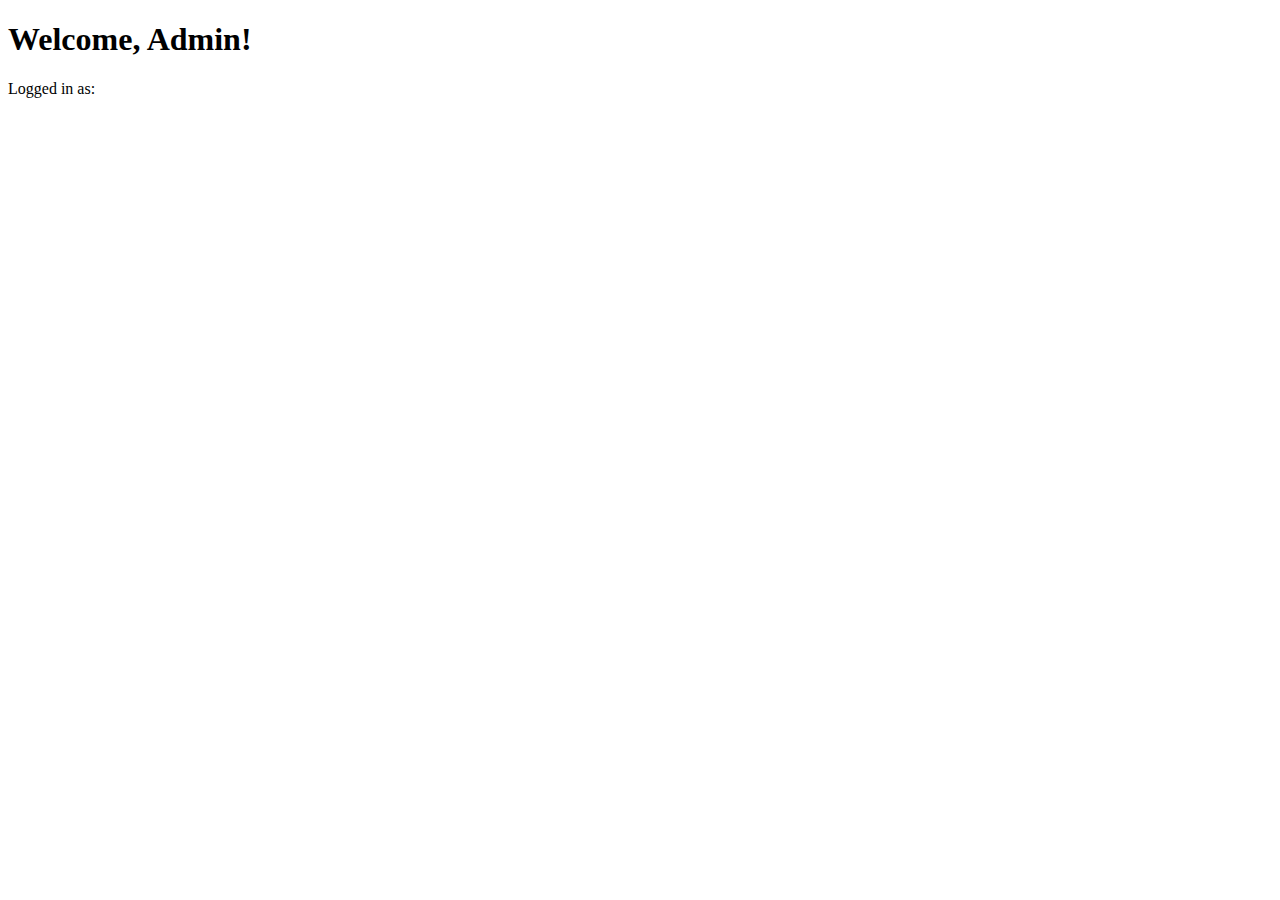
<file: Cafe-Order-System/src/main/resources/templates/admin/dashboard.html>
<!DOCTYPE html>
<html xmlns:th="http://www.thymeleaf.org"
      xmlns:sec="https://www.thymeleaf.org/thymeleaf-extras-springsecurity6">
<head>
    <meta charset="UTF-8">
    <title>Admin Dashboard</title>
</head>
<body>

<div class="container">
    <h1>Welcome, Admin!</h1>

    <p>
        Logged in as:
        <strong sec:authentication="name"></strong>
    </p>
</div>

</body>
</html>
</file>
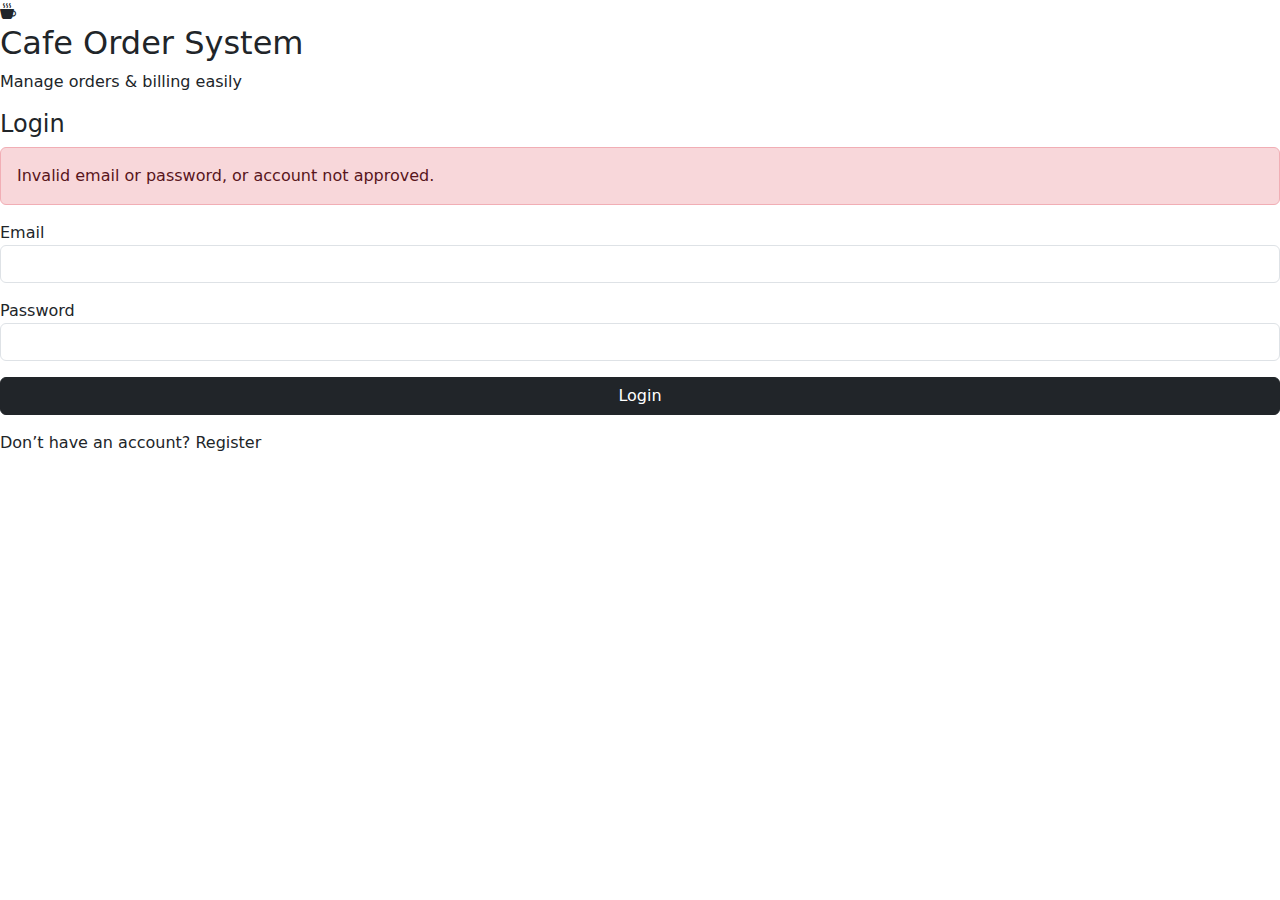
<file: Cafe-Order-System/src/main/resources/templates/auth/login.html>
<!DOCTYPE html>
<html xmlns:th="http://www.thymeleaf.org">
<head>
  <meta charset="UTF-8">
  <title>Cafe Order System</title>
  <meta name="viewport" content="width=device-width, initial-scale=1">

  <link href="https://cdn.jsdelivr.net/npm/bootstrap@5.3.2/dist/css/bootstrap.min.css" rel="stylesheet">
  <link href="https://cdn.jsdelivr.net/npm/bootstrap-icons/font/bootstrap-icons.css" rel="stylesheet">
  <link rel="stylesheet" th:href="@{/css/auth.css}">
</head>

<body>
<div class="auth-wrapper">

  <!-- BRAND -->
  <div class="auth-brand">
    <i class="bi bi-cup-hot-fill brand-icon"></i>
    <h2>Cafe Order System</h2>
    <p>Manage orders & billing easily</p>
  </div>

  <!-- LOGIN CARD -->
  <div class="auth-card">
    <div class="form-header">
      <h4>Login</h4>
    </div>

    <div th:if="${param.error}" class="alert alert-danger">
      Invalid email or password, or account not approved.
    </div>

    <form th:action="@{/login}" th:object="${loginRequest}" method="post">
      <div class="mb-3">
        <label>Email</label>
        <input type="email" th:field="*{email}" class="form-control" required>
      </div>

      <div class="mb-3">
        <label>Password</label>
        <input type="password" th:field="*{password}" class="form-control" required>
      </div>

      <button class="btn btn-dark w-100">Login</button>
    </form>

    <p class="switch-text mt-3">
      Don’t have an account?
      <a th:href="@{/register}">Register</a>
    </p>
  </div>

</div>
</body>
</html>
</file>
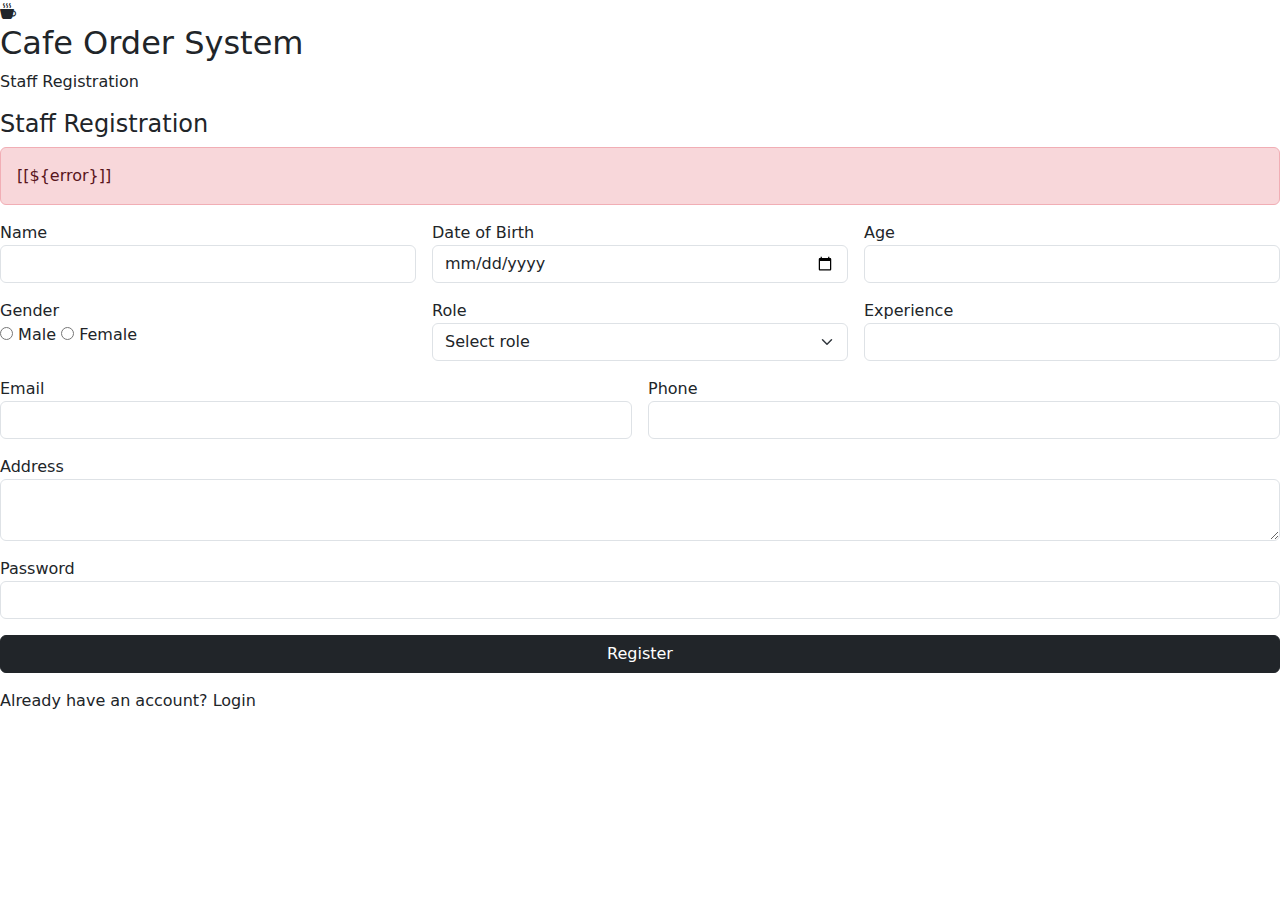
<file: Cafe-Order-System/src/main/resources/templates/auth/register.html>
<!DOCTYPE html>
<html xmlns:th="http://www.thymeleaf.org">
<head>
    <meta charset="UTF-8">
    <title>Cafe Order System</title>
    <meta name="viewport" content="width=device-width, initial-scale=1">

    <link href="https://cdn.jsdelivr.net/npm/bootstrap@5.3.2/dist/css/bootstrap.min.css" rel="stylesheet">
    <link href="https://cdn.jsdelivr.net/npm/bootstrap-icons/font/bootstrap-icons.css" rel="stylesheet">
    <link rel="stylesheet" th:href="@{/css/auth.css}">
</head>

<body>
<div class="auth-wrapper">

    <!-- BRAND -->
    <div class="auth-brand">
        <i class="bi bi-cup-hot-fill brand-icon"></i>
        <h2>Cafe Order System</h2>
        <p>Staff Registration</p>
    </div>

    <!-- REGISTER CARD -->
    <div class="auth-card">

        <div class="form-header">
            <h4>Staff Registration</h4>
        </div>

        <div th:if="${error}" class="alert alert-danger">
            [[${error}]]
        </div>

        <div class="form-body">
            <form th:action="@{/register}" th:object="${registerRequest}" method="post">
                <div class="row g-3">

                    <div class="col-md-4 col-12">
                        <label>Name</label>
                        <input type="text" th:field="*{name}" class="form-control" required>
                    </div>

                    <div class="col-md-4 col-12">
                        <label>Date of Birth</label>
                        <input type="date" th:field="*{dob}" class="form-control"
                               onchange="calculateAge(this.value)" required>
                    </div>

                    <div class="col-md-4 col-12">
                        <label>Age</label>
                        <input type="number" id="age" th:field="*{age}" class="form-control" readonly>
                    </div>

                    <div class="col-md-4 col-12">
                        <label>Gender</label>
                        <div class="gender-group">
                            <label><input type="radio" th:field="*{gender}" value="MALE"> Male</label>
                            <label><input type="radio" th:field="*{gender}" value="FEMALE"> Female</label>
                        </div>
                    </div>

                    <div class="col-md-4 col-12">
                        <label>Role</label>
                        <select th:field="*{role}" class="form-select">
                            <option value="" disabled selected>Select role</option>
                            <option value="ADMIN">ADMIN</option>
                            <option value="KITCHEN">KITCHEN</option>
                            <option value="WAITER">WAITER</option>
                        </select>
                    </div>

                    <div class="col-md-4 col-12">
                        <label>Experience</label>
                        <input type="number" th:field="*{experience}" class="form-control">
                    </div>

                    <div class="col-md-6 col-12">
                        <label>Email</label>
                        <input type="email" th:field="*{email}" class="form-control">
                    </div>

                    <div class="col-md-6 col-12">
                        <label>Phone</label>
                        <input type="tel" th:field="*{phone}" class="form-control">
                    </div>

                    <div class="col-12">
                        <label>Address</label>
                        <textarea th:field="*{address}" class="form-control"></textarea>
                    </div>

                    <div class="col-12">
                        <label>Password</label>
                        <input type="password" th:field="*{password}" class="form-control">
                    </div>

                    <div class="col-12">
                        <button class="btn btn-dark w-100">Register</button>
                    </div>
                </div>
            </form>

            <p class="switch-text mt-3">
                Already have an account?
                <a th:href="@{/login}">Login</a>
            </p>
        </div>
    </div>

</div>

<script th:src="@{/js/auth.js}"></script>
</body>
</html>
</file>
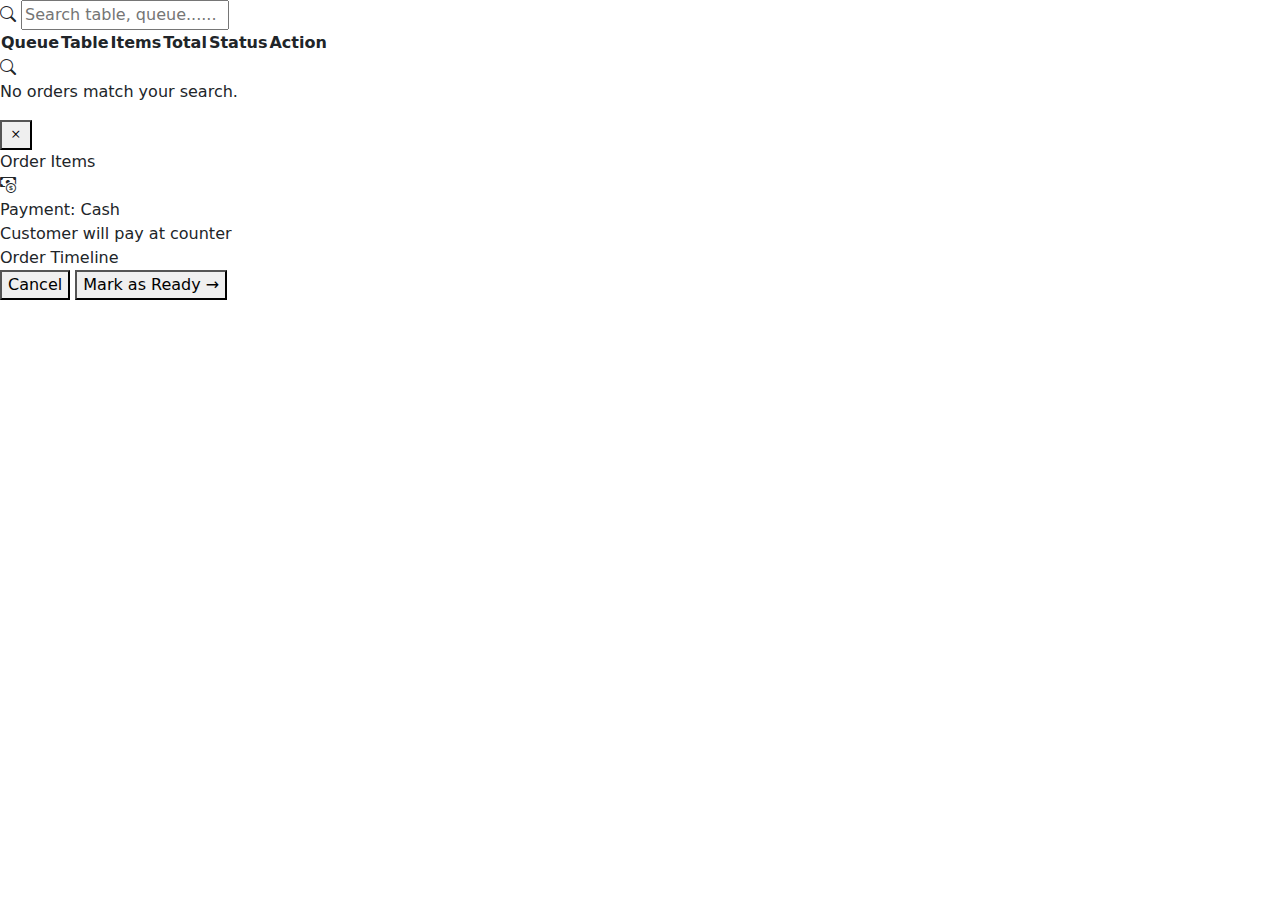
<file: CSC481/Pleasant-Corner/target/classes/templates/admin/current_orders.html>
<!DOCTYPE html>
<html lang="en" xmlns:th="http://www.thymeleaf.org"
      xmlns:sec="http://www.thymeleaf.org/extras/spring-security">
<head>
  <meta charset="UTF-8"/>
  <meta name="viewport" content="width=device-width, initial-scale=1.0"/>
  <title>Pleasant Corner – Current Orders</title>
  <link rel="preconnect" href="https://fonts.googleapis.com"/>
  <link rel="preconnect" href="https://fonts.gstatic.com" crossorigin/>
  <link href="https://fonts.googleapis.com/css2?family=Playfair+Display:wght@500;700&family=DM+Sans:wght@300;400;500&display=swap" rel="stylesheet"/>
  <link href="https://cdn.jsdelivr.net/npm/bootstrap@5.3.3/dist/css/bootstrap.min.css" rel="stylesheet"/>
  <link href="https://cdn.jsdelivr.net/npm/bootstrap-icons@1.11.3/font/bootstrap-icons.min.css" rel="stylesheet"/>
  <link rel="stylesheet" th:href="@{/css/current_order_style.css}"/>
</head>
<body>
<div class="app-wrapper">

  <!-- SIDEBAR -->
  <div th:replace="~{admin/fragments :: sidebar('current-orders')}"></div>

  <div class="main-panel" id="mainPanel">

    <!-- TOPBAR -->
    <div th:replace="~{admin/fragments :: topbar('Current Orders')}"></div>

    <div class="page-content" id="mainContent">
      <div class="co-search-wrap">
        <i class="bi bi-search co-search-icon"></i>
        <input type="text" id="coSearchInput" class="co-search" placeholder="Search table, queue......" autocomplete="off"/>
      </div>

      <div class="co-table-wrap">
        <table class="co-table" id="coTable">
          <thead>
            <tr>
              <th>Queue</th><th>Table</th><th>Items</th>
              <th>Total</th><th>Status</th><th>Action</th>
            </tr>
          </thead>
          <tbody id="coBody">
            <!-- Rows populated by overview.js from /api/orders/active -->
          </tbody>
        </table>
        <div class="co-empty" id="coEmpty">
          <i class="bi bi-search"></i>
          <p>No orders match your search.</p>
        </div>
      </div>
    </div>
  </div>
</div>

<!-- ORDER DETAIL MODAL -->
<div id="odOverlay" class="od-overlay" role="dialog" aria-modal="true" aria-labelledby="odQueueLabel">
  <div class="od-panel">
    <button class="od-close" id="odClose" aria-label="Close"><i class="bi bi-x"></i></button>
    <div class="od-header">
      <div style="display:flex;align-items:center;justify-content:space-between;gap:10px;">
        <div id="odQueueLabel" class="od-queue"></div>
        <span class="od-status-badge" id="odStatusBadge"><span class="od-status-dot"></span><span id="odStatusText"></span></span>
      </div>
      <div class="od-meta" id="odMeta"></div>
    </div>
    <div class="od-section-title">Order Items</div>
    <div class="od-items" id="odItems"></div>
    <div class="od-divider"></div>
    <div class="od-totals" id="odTotals"></div>
    <div class="od-payment" id="odPayment">
      <div class="od-payment-icon"><i class="bi bi-cash-coin"></i></div>
      <div>
        <div class="od-payment-label">Payment: Cash</div>
        <div class="od-payment-note">Customer will pay at counter</div>
      </div>
    </div>
    <div class="od-timeline-title">Order Timeline</div>
    <div class="od-timeline" id="odTimeline"></div>
    <div class="od-actions" id="odActions">
      <button class="od-btn-cancel" id="odBtnCancel">Cancel</button>
      <button class="od-btn-ready" id="odBtnReady">Mark as Ready →</button>
    </div>
  </div>
</div>

<script th:inline="javascript">
  /*<![CDATA[*/
  var initialOrders = /*[[${orders}]]*/ [];
  /*]]>*/
</script>
<script src="https://cdn.jsdelivr.net/npm/bootstrap@5.3.3/dist/js/bootstrap.bundle.min.js"></script>
<script th:src="@{/js/overview.js}"></script>
</body>
</html>
</file>
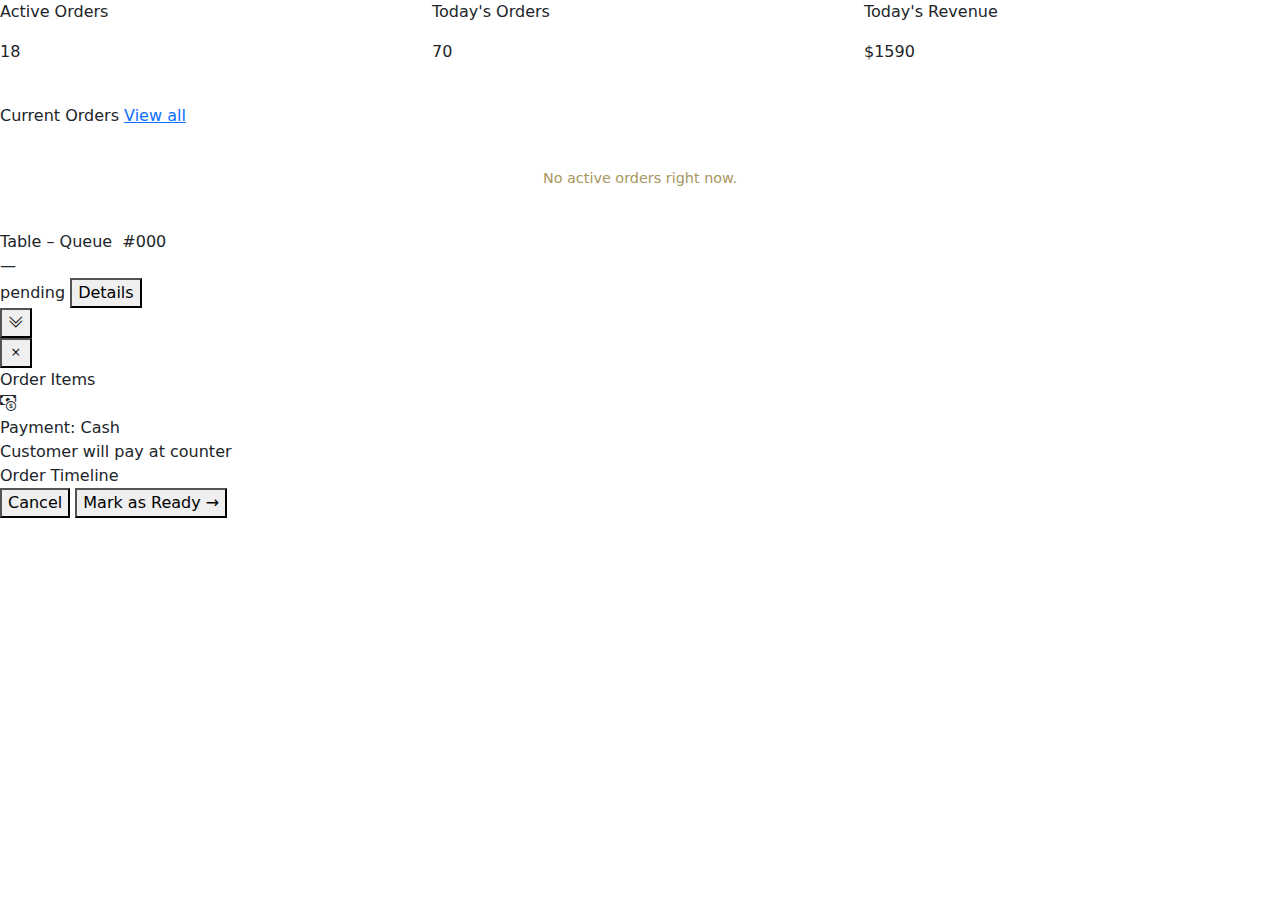
<file: CSC481/Pleasant-Corner/target/classes/templates/admin/dashboard.html>
<!DOCTYPE html>
<html lang="en" xmlns:th="http://www.thymeleaf.org"
      xmlns:sec="http://www.thymeleaf.org/extras/spring-security">
<head>
  <meta charset="UTF-8"/>
  <meta name="viewport" content="width=device-width, initial-scale=1.0"/>
  <title>Pleasant Corner – Dashboard</title>
  <link rel="preconnect" href="https://fonts.googleapis.com"/>
  <link rel="preconnect" href="https://fonts.gstatic.com" crossorigin/>
  <link href="https://fonts.googleapis.com/css2?family=Playfair+Display:wght@500;700&family=DM+Sans:wght@300;400;500&display=swap" rel="stylesheet"/>
  <link href="https://cdn.jsdelivr.net/npm/bootstrap@5.3.3/dist/css/bootstrap.min.css" rel="stylesheet"/>
  <link href="https://cdn.jsdelivr.net/npm/bootstrap-icons@1.11.3/font/bootstrap-icons.min.css" rel="stylesheet"/>
  <link rel="stylesheet" th:href="@{/css/dashboard_style.css}"/>
</head>
<body>

<div id="appWrapper" class="app-wrapper">

  <!-- SIDEBAR -->
  <div th:replace="~{admin/fragments :: sidebar('dashboard')}"></div>

  <!-- MAIN PANEL -->
  <div class="main-panel" id="mainPanel">

    <!-- TOPBAR -->
    <div th:replace="~{admin/fragments :: topbar('Dashboard')}"></div>

    <!-- PAGE CONTENT -->
    <main class="page-content" id="page-dashboard">

      <!-- Stat Cards -->
      <div class="row g-3 mb-4">
        <div class="col-12 col-sm-4">
          <div class="stat-card active-card">
            <p class="stat-label">Active Orders</p>
            <p class="stat-value" th:text="${activeOrders}">18</p>
          </div>
        </div>
        <div class="col-12 col-sm-4">
          <div class="stat-card">
            <p class="stat-label">Today's Orders</p>
            <p class="stat-value" th:text="${todayOrders}">70</p>
          </div>
        </div>
        <div class="col-12 col-sm-4">
          <div class="stat-card">
            <p class="stat-label">Today's Revenue</p>
            <p class="stat-value revenue" th:text="'฿' + ${todayRevenue}">$1590</p>
          </div>
        </div>
      </div>

      <!-- Current Orders Section -->
      <div class="section-header">
        <span class="section-title">Current Orders</span>
        <a th:href="@{/admin/current-orders}" class="btn-view-all">View all</a>
      </div>

      <!-- Orders List – rendered from server-side model via Thymeleaf -->
      <div class="orders-list" id="ordersList">

        <div th:if="${#lists.isEmpty(currentOrders)}"
             style="padding:40px;text-align:center;color:#a8975e;font-size:.9rem;">
          No active orders right now.
        </div>

        <div th:each="order, iterStat : ${currentOrders}"
             class="order-card"
             th:data-order-id="${order.id}"
             th:id="${iterStat.last ? 'lastOrder' : ''}">
          <div class="order-card-header">
            <span class="table-name"
                  th:text="${order.tableNumber != null ? 'Table ' + order.tableNumber : 'Takeaway'}">Table –</span>
            <span class="queue-label">Queue &nbsp;#<span th:text="${#numbers.formatInteger(order.queueNumber, 3)}">000</span></span>
          </div>
          <div class="order-items">
            <div class="order-row">
              <span class="item-name" th:text="${order.itemsLabel}">—</span>
            </div>
          </div>
          <div class="order-footer">
            <span class="badge-status" th:classappend="${order.status}" th:text="${order.status}">pending</span>
            <button class="btn-details">Details</button>
          </div>
        </div>

      </div><!-- /orders-list -->

      <button class="scroll-down-btn" id="scrollDownBtn" aria-label="Scroll to last order">
        <i class="bi bi-chevron-double-down"></i>
      </button>

    </main>
  </div><!-- /main-panel -->
</div><!-- /app-wrapper -->

<!-- ORDER DETAIL MODAL -->
<div id="odOverlay" class="od-overlay" role="dialog" aria-modal="true" aria-labelledby="odQueueLabel">
  <div class="od-panel">
    <button class="od-close" id="odClose" aria-label="Close"><i class="bi bi-x"></i></button>
    <div class="od-header">
      <div style="display:flex;align-items:center;justify-content:space-between;gap:10px;">
        <div id="odQueueLabel" class="od-queue"></div>
        <span class="od-status-badge" id="odStatusBadge"><span class="od-status-dot"></span><span id="odStatusText"></span></span>
      </div>
      <div class="od-meta" id="odMeta"></div>
    </div>
    <div class="od-section-title">Order Items</div>
    <div class="od-items" id="odItems"></div>
    <div class="od-divider"></div>
    <div class="od-totals" id="odTotals"></div>
    <div class="od-payment" id="odPayment">
      <div class="od-payment-icon"><i class="bi bi-cash-coin"></i></div>
      <div>
        <div class="od-payment-label">Payment: Cash</div>
        <div class="od-payment-note">Customer will pay at counter</div>
      </div>
    </div>
    <div class="od-timeline-title">Order Timeline</div>
    <div class="od-timeline" id="odTimeline"></div>
    <div class="od-actions" id="odActions">
      <button class="od-btn-cancel" id="odBtnCancel">Cancel</button>
      <button class="od-btn-ready" id="odBtnReady">Mark as Ready →</button>
    </div>
  </div>
</div>

<script src="https://cdn.jsdelivr.net/npm/bootstrap@5.3.3/dist/js/bootstrap.bundle.min.js"></script>
<script th:src="@{/js/overview.js}"></script>
</body>
</html>
</file>
